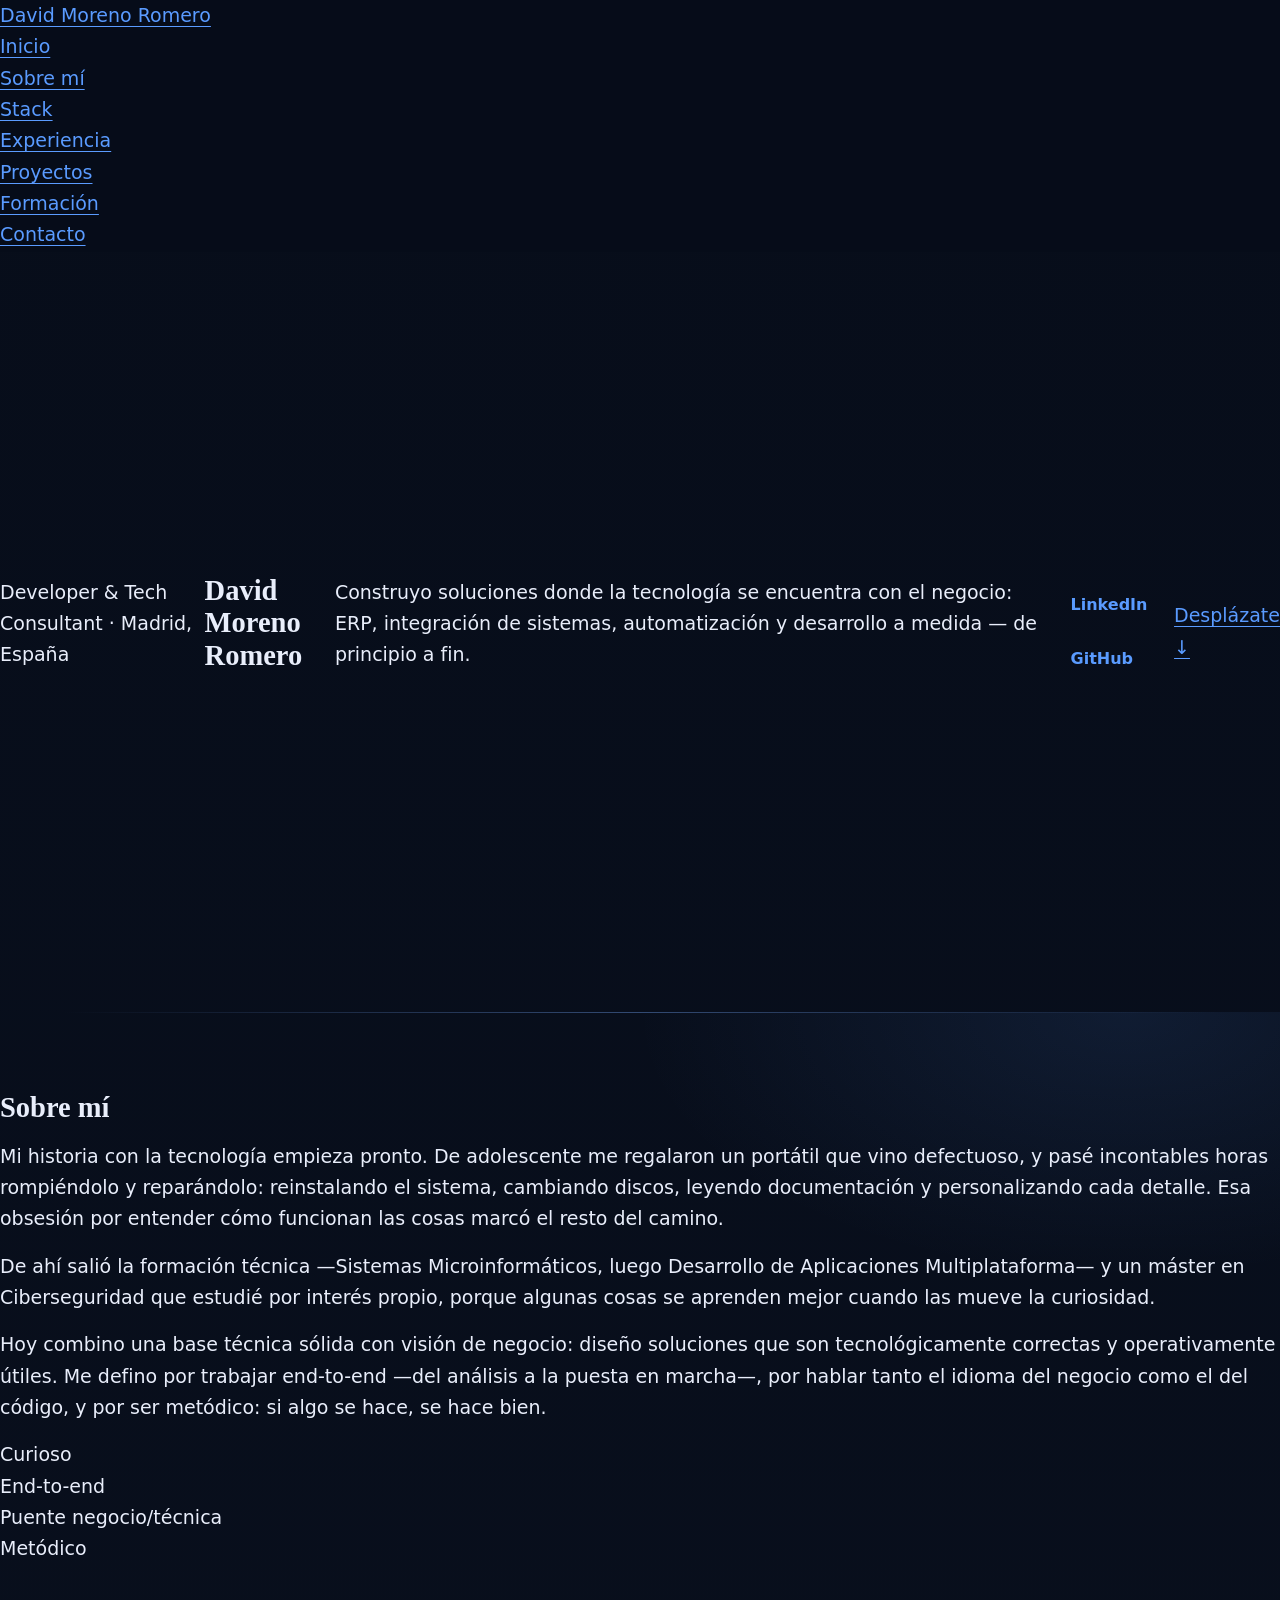
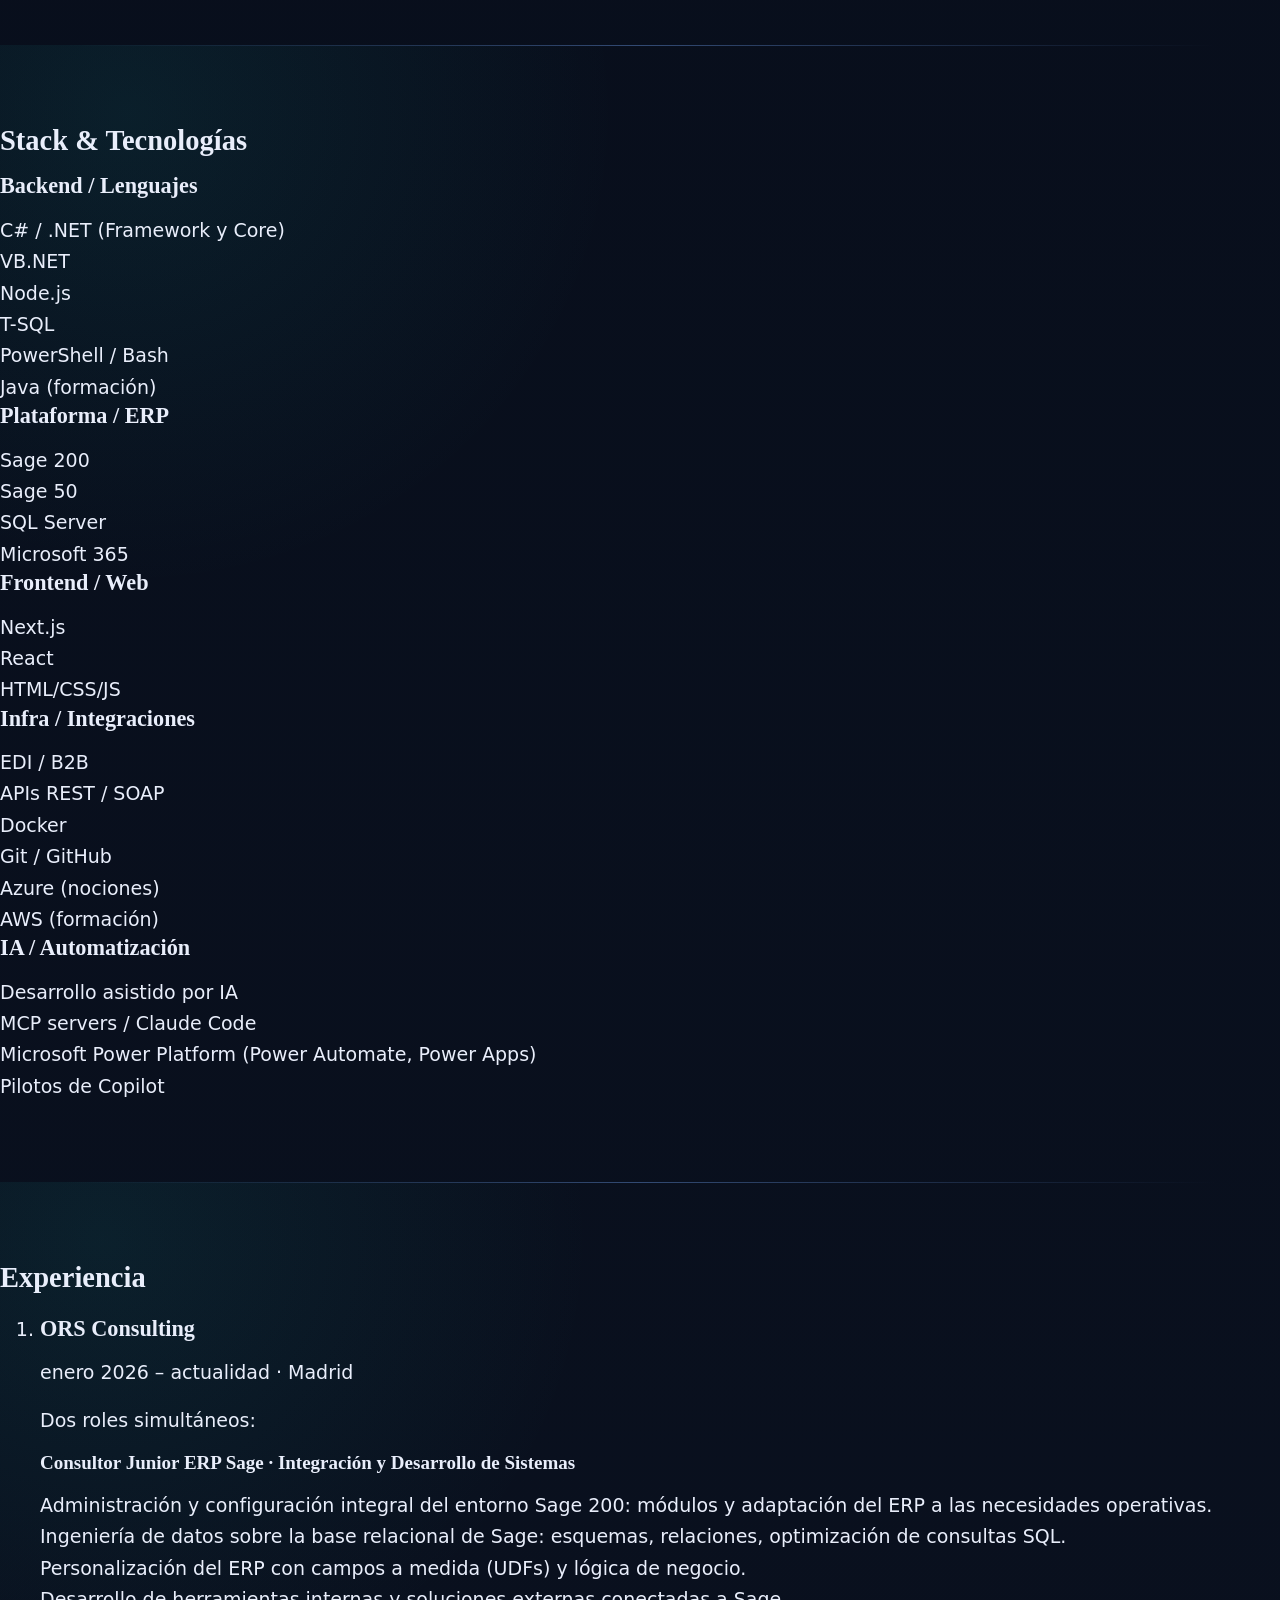
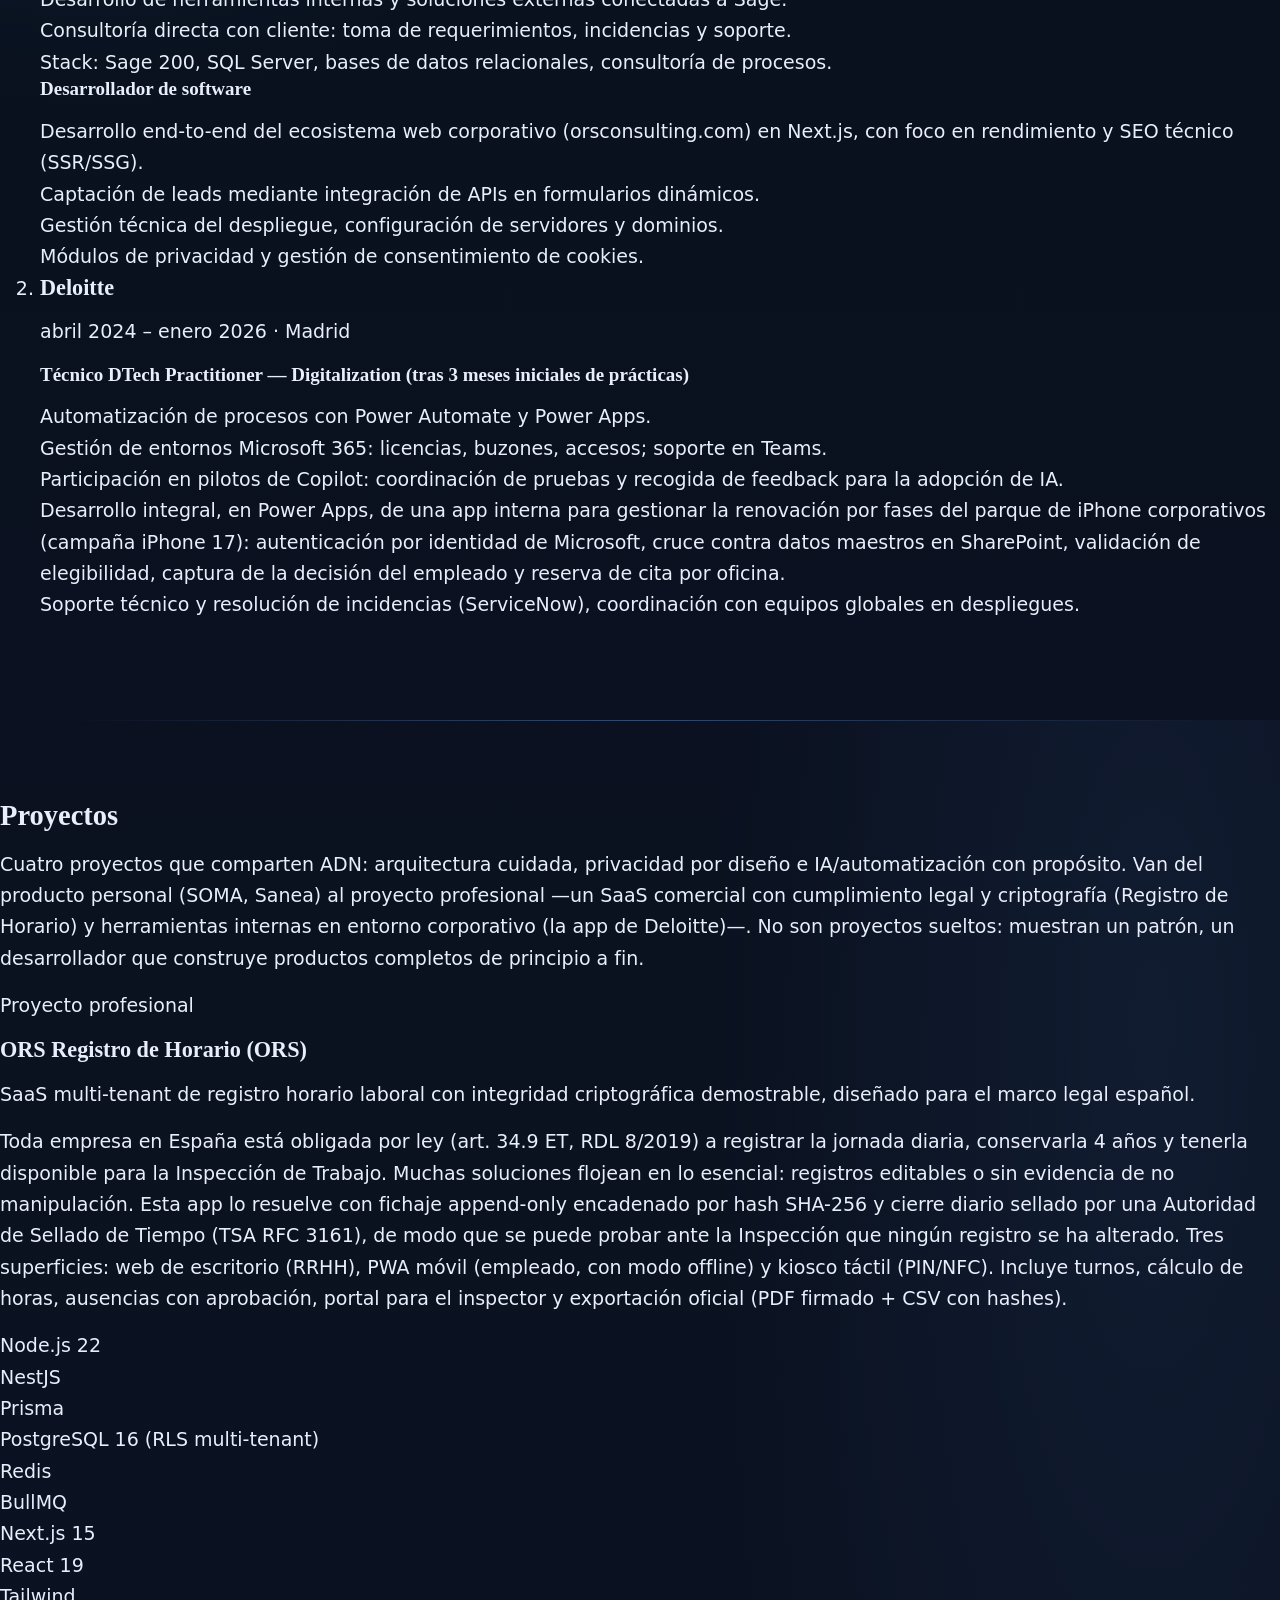
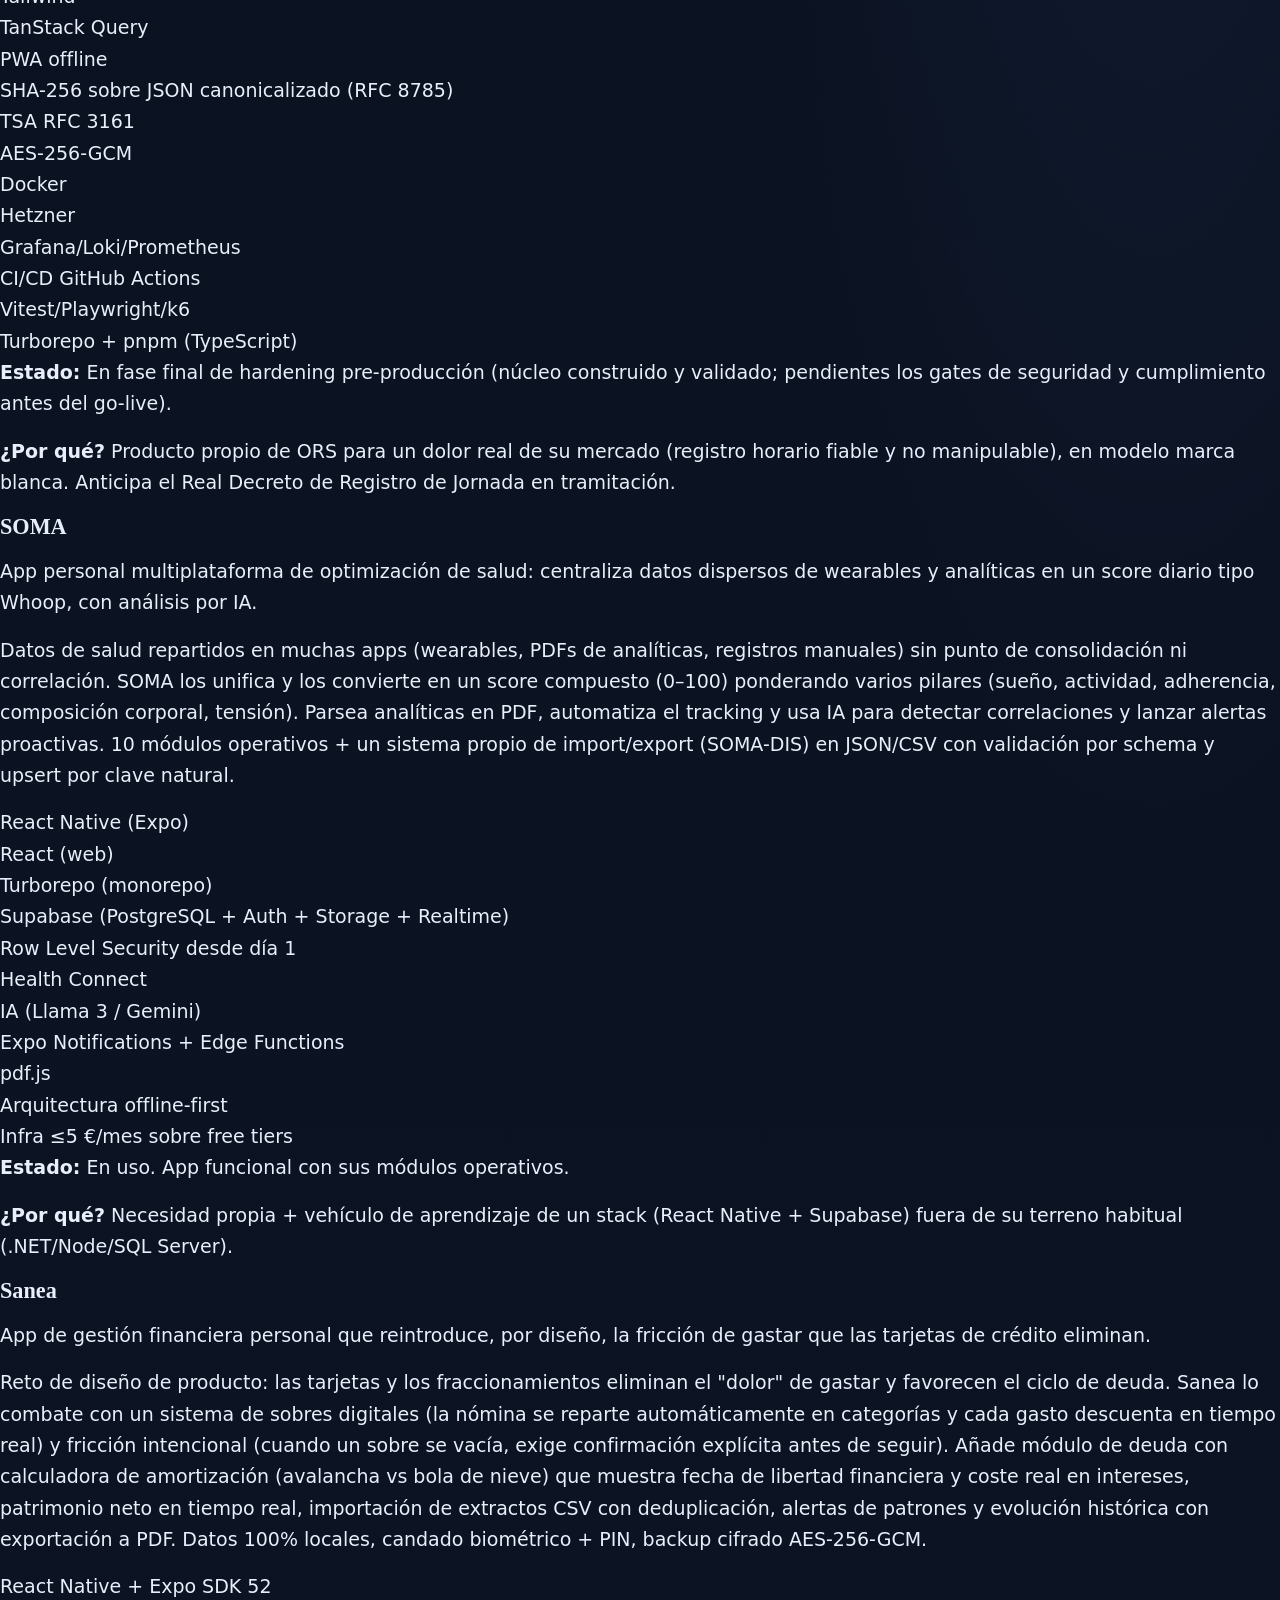
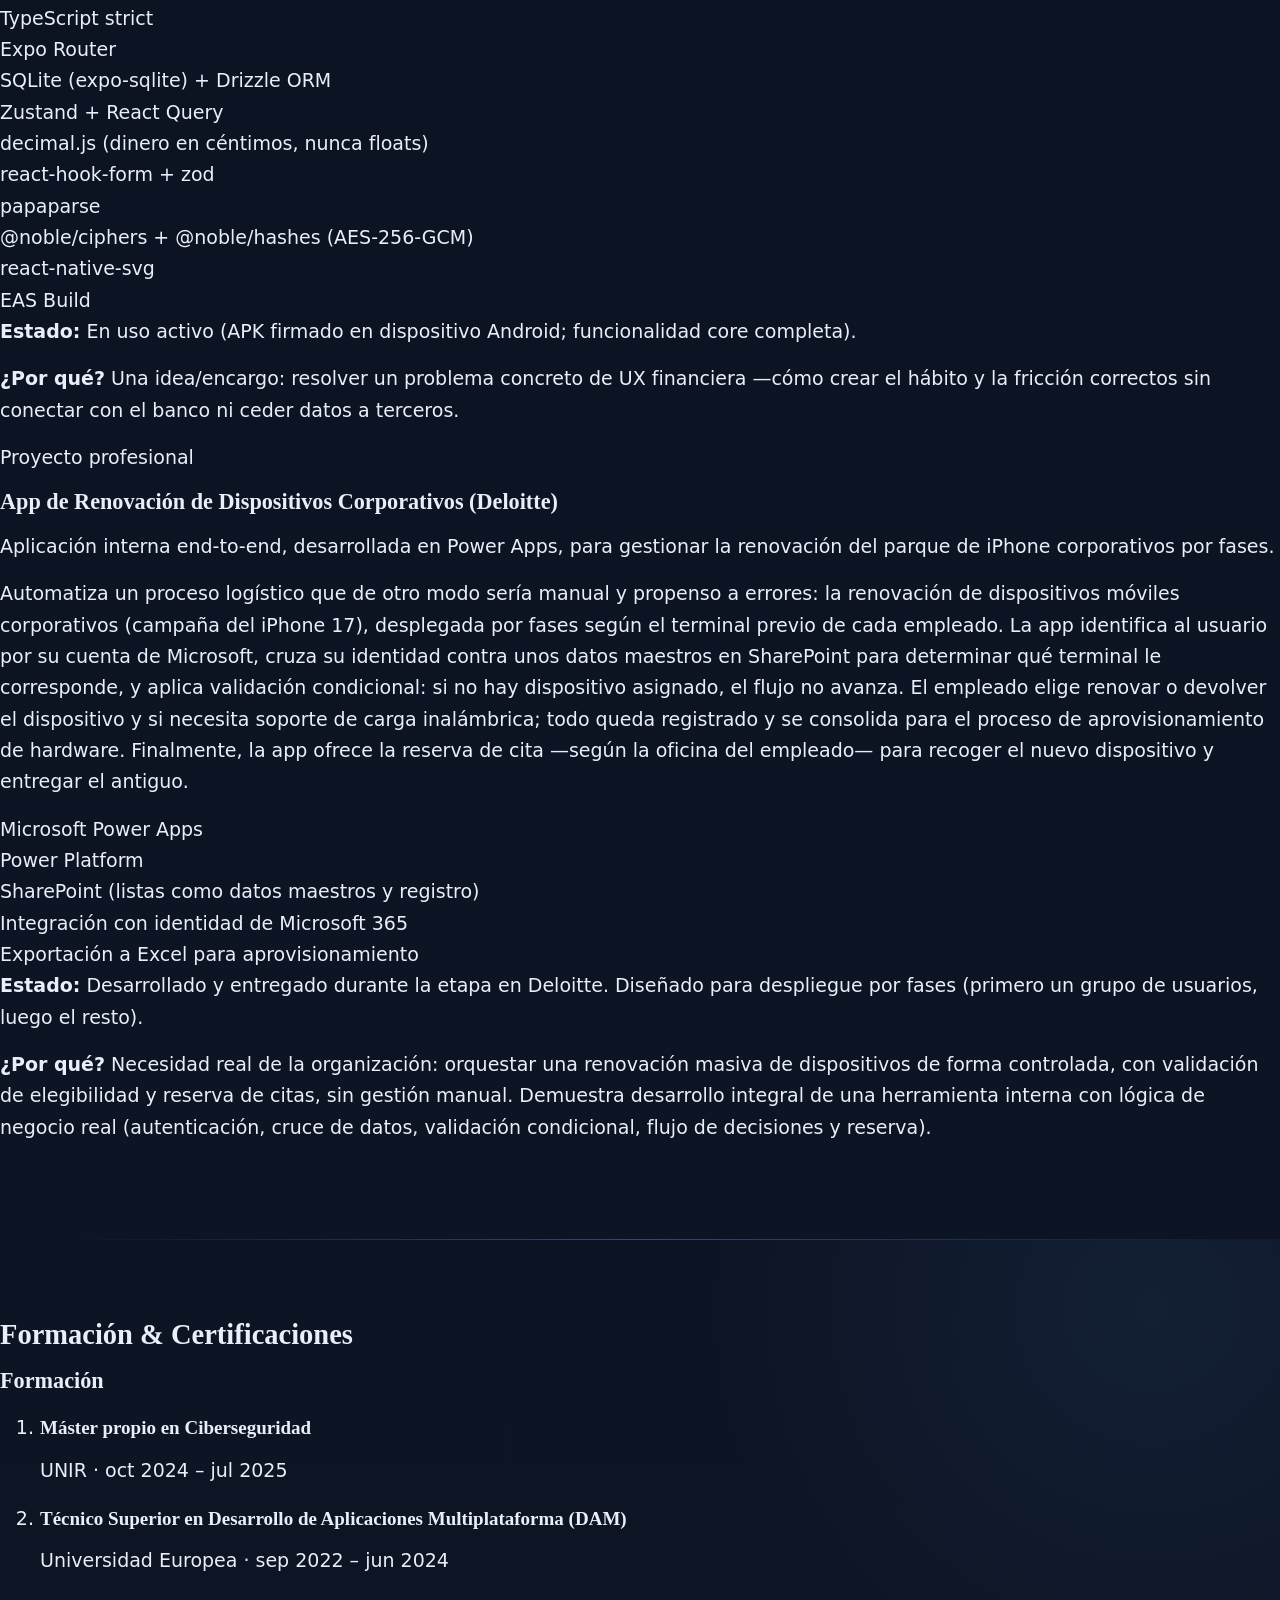
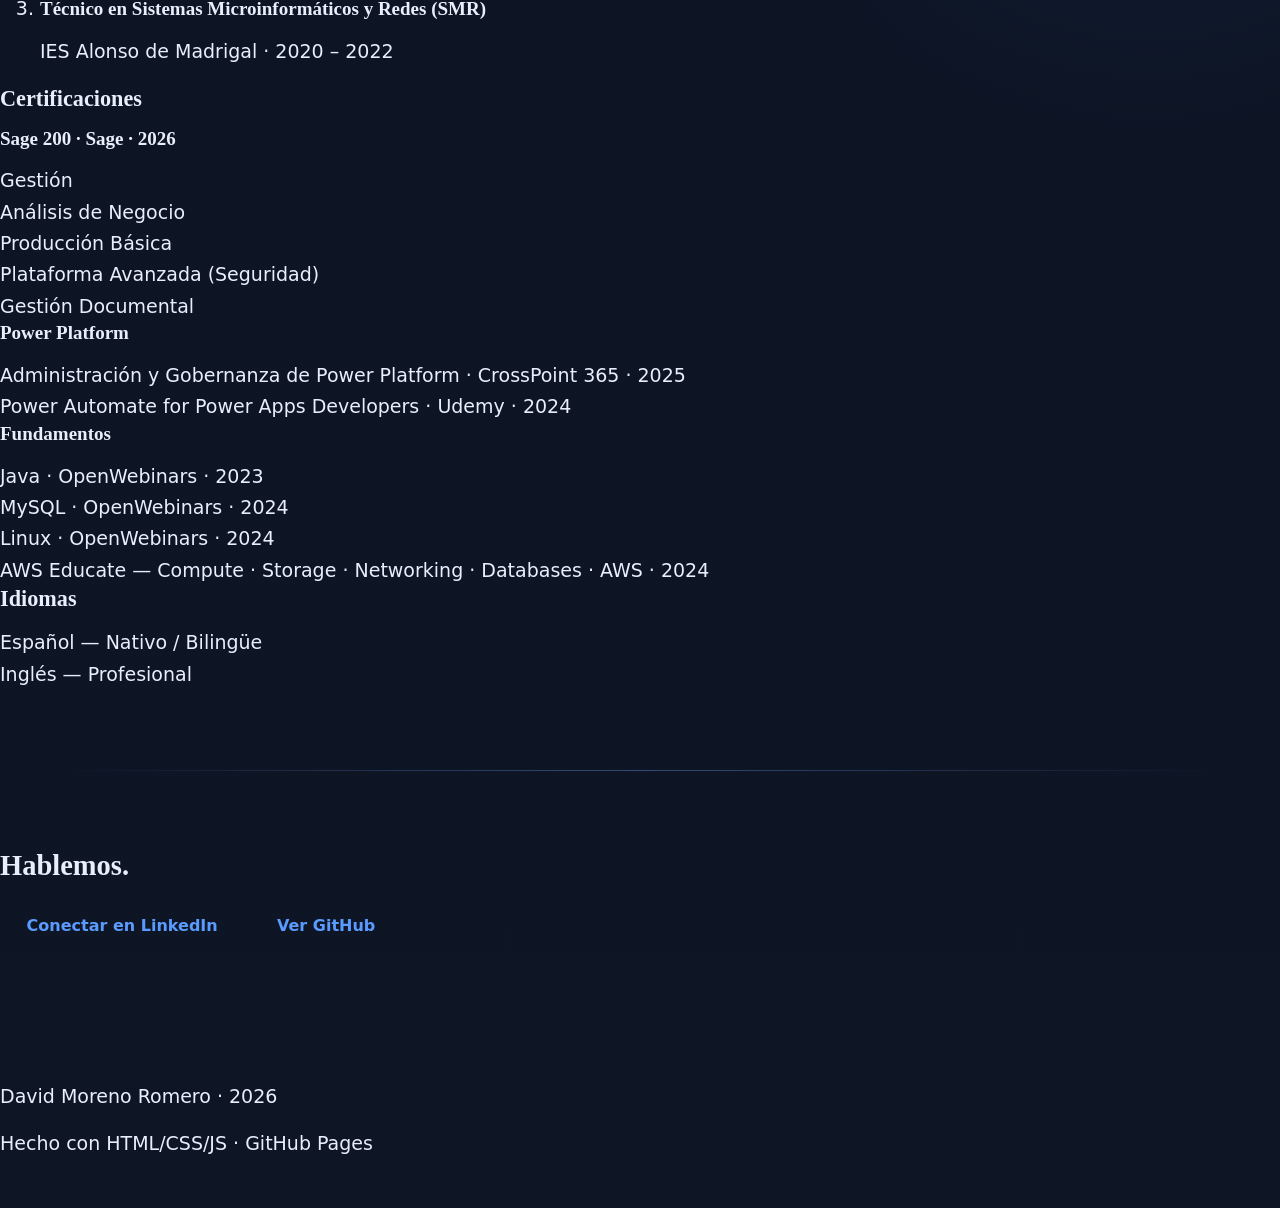
<file: index-try.html>
<!DOCTYPE html>
<html lang="es">
<head>
  <meta charset="UTF-8" />
  <meta name="viewport" content="width=device-width, initial-scale=1.0" />
  <title>David Moreno Romero — Developer & Tech Consultant</title>
  <meta name="description" content="Portfolio de David Moreno Romero, Developer & Tech Consultant en Madrid: ERP (Sage 200), integración de sistemas, automatización y desarrollo a medida, de principio a fin." />
  <!-- TODO: favicon (PASO 5) -->
  <!-- TODO: metadatos Open Graph + imagen OG para compartir en LinkedIn (PASO 5) -->
  <link rel="preconnect" href="https://api.fontshare.com" crossorigin />
  <link href="https://api.fontshare.com/v2/css?f[]=clash-display@500,600,700&f[]=hanken-grotesk@400,500,600,700&display=swap" rel="stylesheet" />
  <link rel="stylesheet" href="css/styles.css" />
</head>
<body>

  <!-- ============ NAVEGACIÓN ============ -->
  <header class="site-header">
    <nav class="nav" aria-label="Navegación principal">
      <a class="nav__brand" href="#inicio">David Moreno Romero</a>
      <ul class="nav__list">
        <li><a href="#inicio">Inicio</a></li>
        <li><a href="#sobre-mi">Sobre mí</a></li>
        <li><a href="#stack">Stack</a></li>
        <li><a href="#experiencia">Experiencia</a></li>
        <li><a href="#proyectos">Proyectos</a></li>
        <li><a href="#formacion">Formación</a></li>
        <li><a href="#contacto">Contacto</a></li>
      </ul>
    </nav>
  </header>

  <main>

    <!-- ============ 1. HERO ============ -->
    <section id="inicio" class="hero" aria-labelledby="hero-title">
      <p class="hero__eyebrow">Developer &amp; Tech Consultant · Madrid, España</p>
      <h1 id="hero-title" class="hero__title">David Moreno Romero</h1>
      <p class="hero__tagline">
        Construyo soluciones donde la tecnología se encuentra con el negocio: ERP,
        integración de sistemas, automatización y desarrollo a medida — de principio a fin.
      </p>
      <div class="hero__cta">
        <a class="btn btn--primary" href="https://es.linkedin.com/in/davidmorrom" target="_blank" rel="noopener noreferrer">LinkedIn</a>
        <a class="btn" href="https://github.com/davidmorrom" target="_blank" rel="noopener noreferrer">GitHub</a>
      </div>
      <a class="hero__scroll-hint" href="#sobre-mi" aria-label="Bajar al contenido">Desplázate ↓</a>
    </section>

    <!-- ============ 2. SOBRE MÍ ============ -->
    <section id="sobre-mi" class="section" aria-labelledby="sobre-mi-title">
      <h2 id="sobre-mi-title" class="section__title">Sobre mí</h2>
      <div class="about__body">
        <p>
          Mi historia con la tecnología empieza pronto. De adolescente me regalaron un
          portátil que vino defectuoso, y pasé incontables horas rompiéndolo y reparándolo:
          reinstalando el sistema, cambiando discos, leyendo documentación y personalizando
          cada detalle. Esa obsesión por entender cómo funcionan las cosas marcó el resto del
          camino.
        </p>
        <p>
          De ahí salió la formación técnica —Sistemas Microinformáticos, luego Desarrollo de
          Aplicaciones Multiplataforma— y un máster en Ciberseguridad que estudié por interés
          propio, porque algunas cosas se aprenden mejor cuando las mueve la curiosidad.
        </p>
        <p>
          Hoy combino una base técnica sólida con visión de negocio: diseño soluciones que
          son tecnológicamente correctas y operativamente útiles. Me defino por trabajar
          end-to-end —del análisis a la puesta en marcha—, por hablar tanto el idioma del
          negocio como el del código, y por ser metódico: si algo se hace, se hace bien.
        </p>
      </div>
      <ul class="about__tags" aria-label="Forma de trabajar">
        <li>Curioso</li>
        <li>End-to-end</li>
        <li>Puente negocio/técnica</li>
        <li>Metódico</li>
      </ul>
    </section>

    <!-- ============ 3. STACK ============ -->
    <section id="stack" class="section" aria-labelledby="stack-title">
      <h2 id="stack-title" class="section__title">Stack &amp; Tecnologías</h2>

      <div class="stack__group">
        <h3 class="stack__category">Backend / Lenguajes</h3>
        <ul class="chips">
          <li>C# / .NET (Framework y Core)</li>
          <li>VB.NET</li>
          <li>Node.js</li>
          <li>T-SQL</li>
          <li>PowerShell / Bash</li>
          <li>Java (formación)</li>
        </ul>
      </div>

      <div class="stack__group">
        <h3 class="stack__category">Plataforma / ERP</h3>
        <ul class="chips">
          <li>Sage 200</li>
          <li>Sage 50</li>
          <li>SQL Server</li>
          <li>Microsoft 365</li>
        </ul>
      </div>

      <div class="stack__group">
        <h3 class="stack__category">Frontend / Web</h3>
        <ul class="chips">
          <li>Next.js</li>
          <li>React</li>
          <li>HTML/CSS/JS</li>
        </ul>
      </div>

      <div class="stack__group">
        <h3 class="stack__category">Infra / Integraciones</h3>
        <ul class="chips">
          <li>EDI / B2B</li>
          <li>APIs REST / SOAP</li>
          <li>Docker</li>
          <li>Git / GitHub</li>
          <li>Azure (nociones)</li>
          <li>AWS (formación)</li>
        </ul>
      </div>

      <div class="stack__group">
        <h3 class="stack__category">IA / Automatización</h3>
        <ul class="chips">
          <li>Desarrollo asistido por IA</li>
          <li>MCP servers / Claude Code</li>
          <li>Microsoft Power Platform (Power Automate, Power Apps)</li>
          <li>Pilotos de Copilot</li>
        </ul>
      </div>
    </section>

    <!-- ============ 4. EXPERIENCIA ============ -->
    <section id="experiencia" class="section" aria-labelledby="experiencia-title">
      <h2 id="experiencia-title" class="section__title">Experiencia</h2>

      <ol class="timeline">

        <li class="job">
          <header class="job__head">
            <h3 class="job__company">ORS Consulting</h3>
            <p class="job__meta">enero 2026 – actualidad · Madrid</p>
          </header>
          <p class="job__note">Dos roles simultáneos:</p>

          <div class="job__role">
            <h4 class="job__title">Consultor Junior ERP Sage · Integración y Desarrollo de Sistemas</h4>
            <ul>
              <li>Administración y configuración integral del entorno Sage 200: módulos y adaptación del ERP a las necesidades operativas.</li>
              <li>Ingeniería de datos sobre la base relacional de Sage: esquemas, relaciones, optimización de consultas SQL.</li>
              <li>Personalización del ERP con campos a medida (UDFs) y lógica de negocio.</li>
              <li>Desarrollo de herramientas internas y soluciones externas conectadas a Sage.</li>
              <li>Consultoría directa con cliente: toma de requerimientos, incidencias y soporte.</li>
              <li>Stack: Sage 200, SQL Server, bases de datos relacionales, consultoría de procesos.</li>
            </ul>
          </div>

          <div class="job__role">
            <h4 class="job__title">Desarrollador de software</h4>
            <ul>
              <li>Desarrollo end-to-end del ecosistema web corporativo (orsconsulting.com) en Next.js, con foco en rendimiento y SEO técnico (SSR/SSG).</li>
              <li>Captación de leads mediante integración de APIs en formularios dinámicos.</li>
              <li>Gestión técnica del despliegue, configuración de servidores y dominios.</li>
              <li>Módulos de privacidad y gestión de consentimiento de cookies.</li>
            </ul>
          </div>
        </li>

        <li class="job">
          <header class="job__head">
            <h3 class="job__company">Deloitte</h3>
            <p class="job__meta">abril 2024 – enero 2026 · Madrid</p>
          </header>
          <div class="job__role">
            <h4 class="job__title">Técnico DTech Practitioner — Digitalization <span class="job__title-note">(tras 3 meses iniciales de prácticas)</span></h4>
            <ul>
              <li>Automatización de procesos con Power Automate y Power Apps.</li>
              <li>Gestión de entornos Microsoft 365: licencias, buzones, accesos; soporte en Teams.</li>
              <li>Participación en pilotos de Copilot: coordinación de pruebas y recogida de feedback para la adopción de IA.</li>
              <li>Desarrollo integral, en Power Apps, de una app interna para gestionar la renovación por fases del parque de iPhone corporativos (campaña iPhone 17): autenticación por identidad de Microsoft, cruce contra datos maestros en SharePoint, validación de elegibilidad, captura de la decisión del empleado y reserva de cita por oficina.</li>
              <li>Soporte técnico y resolución de incidencias (ServiceNow), coordinación con equipos globales en despliegues.</li>
            </ul>
          </div>
        </li>

      </ol>
    </section>

    <!-- ============ 5. PROYECTOS ============ -->
    <section id="proyectos" class="section" aria-labelledby="proyectos-title">
      <h2 id="proyectos-title" class="section__title">Proyectos</h2>
      <p class="projects__intro">
        Cuatro proyectos que comparten ADN: arquitectura cuidada, privacidad por diseño e
        IA/automatización con propósito. Van del producto personal (SOMA, Sanea) al proyecto
        profesional —un SaaS comercial con cumplimiento legal y criptografía (Registro de
        Horario) y herramientas internas en entorno corporativo (la app de Deloitte)—. No son
        proyectos sueltos: muestran un patrón, un desarrollador que construye productos
        completos de principio a fin.
      </p>

      <div class="projects__grid">

        <!-- Proyecto 1 -->
        <article class="project project--professional">
          <p class="project__badge">Proyecto profesional</p>
          <h3 class="project__name">ORS Registro de Horario <span class="project__company">(ORS)</span></h3>
          <p class="project__hook">
            SaaS multi-tenant de registro horario laboral con integridad criptográfica
            demostrable, diseñado para el marco legal español.
          </p>
          <p class="project__desc">
            Toda empresa en España está obligada por ley (art. 34.9 ET, RDL 8/2019) a
            registrar la jornada diaria, conservarla 4 años y tenerla disponible para la
            Inspección de Trabajo. Muchas soluciones flojean en lo esencial: registros
            editables o sin evidencia de no manipulación. Esta app lo resuelve con fichaje
            append-only encadenado por hash SHA-256 y cierre diario sellado por una Autoridad
            de Sellado de Tiempo (TSA RFC 3161), de modo que se puede probar ante la Inspección
            que ningún registro se ha alterado. Tres superficies: web de escritorio (RRHH),
            PWA móvil (empleado, con modo offline) y kiosco táctil (PIN/NFC). Incluye turnos,
            cálculo de horas, ausencias con aprobación, portal para el inspector y exportación
            oficial (PDF firmado + CSV con hashes).
          </p>
          <ul class="chips project__stack">
            <li>Node.js 22</li>
            <li>NestJS</li>
            <li>Prisma</li>
            <li>PostgreSQL 16 (RLS multi-tenant)</li>
            <li>Redis</li>
            <li>BullMQ</li>
            <li>Next.js 15</li>
            <li>React 19</li>
            <li>Tailwind</li>
            <li>TanStack Query</li>
            <li>PWA offline</li>
            <li>SHA-256 sobre JSON canonicalizado (RFC 8785)</li>
            <li>TSA RFC 3161</li>
            <li>AES-256-GCM</li>
            <li>Docker</li>
            <li>Hetzner</li>
            <li>Grafana/Loki/Prometheus</li>
            <li>CI/CD GitHub Actions</li>
            <li>Vitest/Playwright/k6</li>
            <li>Turborepo + pnpm (TypeScript)</li>
          </ul>
          <p class="project__status"><strong>Estado:</strong> En fase final de hardening pre-producción (núcleo construido y validado; pendientes los gates de seguridad y cumplimiento antes del go-live).</p>
          <p class="project__why"><strong>¿Por qué?</strong> Producto propio de ORS para un dolor real de su mercado (registro horario fiable y no manipulable), en modelo marca blanca. Anticipa el Real Decreto de Registro de Jornada en tramitación.</p>
        </article>

        <!-- Proyecto 2 -->
        <article class="project">
          <h3 class="project__name">SOMA</h3>
          <p class="project__hook">
            App personal multiplataforma de optimización de salud: centraliza datos dispersos
            de wearables y analíticas en un score diario tipo Whoop, con análisis por IA.
          </p>
          <p class="project__desc">
            Datos de salud repartidos en muchas apps (wearables, PDFs de analíticas, registros
            manuales) sin punto de consolidación ni correlación. SOMA los unifica y los
            convierte en un score compuesto (0–100) ponderando varios pilares (sueño, actividad,
            adherencia, composición corporal, tensión). Parsea analíticas en PDF, automatiza el
            tracking y usa IA para detectar correlaciones y lanzar alertas proactivas. 10 módulos
            operativos + un sistema propio de import/export (SOMA-DIS) en JSON/CSV con validación
            por schema y upsert por clave natural.
          </p>
          <ul class="chips project__stack">
            <li>React Native (Expo)</li>
            <li>React (web)</li>
            <li>Turborepo (monorepo)</li>
            <li>Supabase (PostgreSQL + Auth + Storage + Realtime)</li>
            <li>Row Level Security desde día 1</li>
            <li>Health Connect</li>
            <li>IA (Llama 3 / Gemini)</li>
            <li>Expo Notifications + Edge Functions</li>
            <li>pdf.js</li>
            <li>Arquitectura offline-first</li>
            <li>Infra ≤5 €/mes sobre free tiers</li>
          </ul>
          <p class="project__status"><strong>Estado:</strong> En uso. App funcional con sus módulos operativos.</p>
          <p class="project__why"><strong>¿Por qué?</strong> Necesidad propia + vehículo de aprendizaje de un stack (React Native + Supabase) fuera de su terreno habitual (.NET/Node/SQL Server).</p>
        </article>

        <!-- Proyecto 3 -->
        <article class="project">
          <h3 class="project__name">Sanea</h3>
          <p class="project__hook">
            App de gestión financiera personal que reintroduce, por diseño, la fricción de
            gastar que las tarjetas de crédito eliminan.
          </p>
          <p class="project__desc">
            Reto de diseño de producto: las tarjetas y los fraccionamientos eliminan el "dolor"
            de gastar y favorecen el ciclo de deuda. Sanea lo combate con un sistema de sobres
            digitales (la nómina se reparte automáticamente en categorías y cada gasto descuenta
            en tiempo real) y fricción intencional (cuando un sobre se vacía, exige confirmación
            explícita antes de seguir). Añade módulo de deuda con calculadora de amortización
            (avalancha vs bola de nieve) que muestra fecha de libertad financiera y coste real en
            intereses, patrimonio neto en tiempo real, importación de extractos CSV con
            deduplicación, alertas de patrones y evolución histórica con exportación a PDF.
            Datos 100% locales, candado biométrico + PIN, backup cifrado AES-256-GCM.
          </p>
          <ul class="chips project__stack">
            <li>React Native + Expo SDK 52</li>
            <li>TypeScript strict</li>
            <li>Expo Router</li>
            <li>SQLite (expo-sqlite) + Drizzle ORM</li>
            <li>Zustand + React Query</li>
            <li>decimal.js (dinero en céntimos, nunca floats)</li>
            <li>react-hook-form + zod</li>
            <li>papaparse</li>
            <li>@noble/ciphers + @noble/hashes (AES-256-GCM)</li>
            <li>react-native-svg</li>
            <li>EAS Build</li>
          </ul>
          <p class="project__status"><strong>Estado:</strong> En uso activo (APK firmado en dispositivo Android; funcionalidad core completa).</p>
          <p class="project__why"><strong>¿Por qué?</strong> Una idea/encargo: resolver un problema concreto de UX financiera —cómo crear el hábito y la fricción correctos sin conectar con el banco ni ceder datos a terceros.</p>
        </article>

        <!-- Proyecto 4 (profesional) -->
        <article class="project project--professional">
          <p class="project__badge">Proyecto profesional</p>
          <h3 class="project__name">App de Renovación de Dispositivos Corporativos <span class="project__company">(Deloitte)</span></h3>
          <p class="project__hook">
            Aplicación interna end-to-end, desarrollada en Power Apps, para gestionar la
            renovación del parque de iPhone corporativos por fases.
          </p>
          <p class="project__desc">
            Automatiza un proceso logístico que de otro modo sería manual y propenso a errores:
            la renovación de dispositivos móviles corporativos (campaña del iPhone 17), desplegada
            por fases según el terminal previo de cada empleado. La app identifica al usuario por
            su cuenta de Microsoft, cruza su identidad contra unos datos maestros en SharePoint
            para determinar qué terminal le corresponde, y aplica validación condicional: si no
            hay dispositivo asignado, el flujo no avanza. El empleado elige renovar o devolver el
            dispositivo y si necesita soporte de carga inalámbrica; todo queda registrado y se
            consolida para el proceso de aprovisionamiento de hardware. Finalmente, la app ofrece
            la reserva de cita —según la oficina del empleado— para recoger el nuevo dispositivo y
            entregar el antiguo.
          </p>
          <ul class="chips project__stack">
            <li>Microsoft Power Apps</li>
            <li>Power Platform</li>
            <li>SharePoint (listas como datos maestros y registro)</li>
            <li>Integración con identidad de Microsoft 365</li>
            <li>Exportación a Excel para aprovisionamiento</li>
          </ul>
          <p class="project__status"><strong>Estado:</strong> Desarrollado y entregado durante la etapa en Deloitte. Diseñado para despliegue por fases (primero un grupo de usuarios, luego el resto).</p>
          <p class="project__why"><strong>¿Por qué?</strong> Necesidad real de la organización: orquestar una renovación masiva de dispositivos de forma controlada, con validación de elegibilidad y reserva de citas, sin gestión manual. Demuestra desarrollo integral de una herramienta interna con lógica de negocio real (autenticación, cruce de datos, validación condicional, flujo de decisiones y reserva).</p>
        </article>

      </div>
    </section>

    <!-- ============ 6. FORMACIÓN ============ -->
    <section id="formacion" class="section" aria-labelledby="formacion-title">
      <h2 id="formacion-title" class="section__title">Formación &amp; Certificaciones</h2>

      <div class="formacion__block">
        <h3 class="formacion__subtitle">Formación</h3>
        <ol class="education">
          <li>
            <h4>Máster propio en Ciberseguridad</h4>
            <p class="education__meta">UNIR · oct 2024 – jul 2025</p>
          </li>
          <li>
            <h4>Técnico Superior en Desarrollo de Aplicaciones Multiplataforma (DAM)</h4>
            <p class="education__meta">Universidad Europea · sep 2022 – jun 2024</p>
          </li>
          <li>
            <h4>Técnico en Sistemas Microinformáticos y Redes (SMR)</h4>
            <p class="education__meta">IES Alonso de Madrigal · 2020 – 2022</p>
          </li>
        </ol>
      </div>

      <div class="formacion__block">
        <h3 class="formacion__subtitle">Certificaciones</h3>

        <div class="certs__group">
          <h4 class="certs__category">Sage 200 <span class="certs__meta">· Sage · 2026</span></h4>
          <ul class="chips">
            <li>Gestión</li>
            <li>Análisis de Negocio</li>
            <li>Producción Básica</li>
            <li>Plataforma Avanzada (Seguridad)</li>
            <li>Gestión Documental</li>
          </ul>
        </div>

        <div class="certs__group">
          <h4 class="certs__category">Power Platform</h4>
          <ul class="chips">
            <li>Administración y Gobernanza de Power Platform <span class="certs__meta">· CrossPoint 365 · 2025</span></li>
            <li>Power Automate for Power Apps Developers <span class="certs__meta">· Udemy · 2024</span></li>
          </ul>
        </div>

        <div class="certs__group">
          <h4 class="certs__category">Fundamentos</h4>
          <ul class="chips">
            <li>Java <span class="certs__meta">· OpenWebinars · 2023</span></li>
            <li>MySQL <span class="certs__meta">· OpenWebinars · 2024</span></li>
            <li>Linux <span class="certs__meta">· OpenWebinars · 2024</span></li>
            <li>AWS Educate — Compute · Storage · Networking · Databases <span class="certs__meta">· AWS · 2024</span></li>
          </ul>
        </div>
      </div>

      <div class="formacion__block">
        <h3 class="formacion__subtitle">Idiomas</h3>
        <ul class="langs">
          <li>Español — Nativo / Bilingüe</li>
          <li>Inglés — Profesional</li>
        </ul>
      </div>
    </section>

    <!-- ============ 7. CONTACTO ============ -->
    <section id="contacto" class="section contact" aria-labelledby="contacto-title">
      <h2 id="contacto-title" class="contact__title">Hablemos.</h2>
      <div class="contact__cta">
        <a class="btn btn--primary" href="https://es.linkedin.com/in/davidmorrom" target="_blank" rel="noopener noreferrer">Conectar en LinkedIn</a>
        <a class="btn" href="https://github.com/davidmorrom" target="_blank" rel="noopener noreferrer">Ver GitHub</a>
      </div>
    </section>

  </main>

  <!-- ============ FOOTER ============ -->
  <footer class="site-footer">
    <p>David Moreno Romero · 2026</p>
    <p>Hecho con HTML/CSS/JS · GitHub Pages</p>
  </footer>

  <script src="js/main.js"></script>
</body>
</html>
</file>
<file: css/styles.css>
/* ==========================================================================
   Portfolio — David Moreno Romero
   Vanilla CSS, sin build. Organización: tokens → reset/base → a11y →
   layout → header/nav → hero → secciones (se añaden por pasos).
   ========================================================================== */

/* --------------------------------------------------------------------------
   1. TOKENS DE DISEÑO
   Paleta azul cobalto + cian con modo claro/oscuro (ver CLAUDE.md).
   El oscuro es el modo por defecto (:root); el claro se activa con
   html[data-theme="light"] (lo fija el script inline del <head> y el toggle).
   Contrastes verificados sobre la superficie real de cada texto.
   -------------------------------------------------------------------------- */
:root {
  color-scheme: dark;

  /* Color: fondo y superficies */
  --bg-top: #070d1a;
  --bg-bottom: #0e1626;
  --surface: #0e1626;          /* tarjeta base */
  --surface-raised: #152038;   /* tarjeta elevada */
  --border: #21304d;           /* borde mínimo visible */
  --border-strong: #324a73;

  /* Color: acción y acento.
     --accent (azul claro, AA) es el acento de texto/enlaces.
     --accent-2 es el cian firma: en oscuro sirve también como texto (AAA),
     pero como TEXTO debe usarse siempre vía --accent-2-text (en modo claro
     el cian no alcanza contraste y pasa a cobalto: regla crítica). */
  --accent: #5a9bff;
  --accent-rgb: 90, 155, 255;
  --accent-2: #22e0d6;            /* cian: rellenos, halos, bordes, detalles */
  --accent-2-rgb: 34, 224, 214;
  --accent-2-text: #22e0d6;       /* cian COMO TEXTO (en claro → cobalto) */
  --accent-3: var(--accent);      /* alias: la paleta cobalto+cian no tiene
                                     tercer acento; se conserva el nombre */
  --accent-3-rgb: var(--accent-rgb);
  --btn-primary-bg: #2f6bff;
  --btn-primary-bg-hover: #4a80ff;
  --btn-primary-bg-deep: #2452c4;
  --btn-primary-text: #ffffff;
  --chip-cyan-bg: #22e0d6;        /* chip cian sólido: siempre con texto oscuro */
  --chip-cyan-text: #04201e;

  /* Color: texto.
     --text (~15.6:1) y --text-secondary (~7.1:1) son AAA sobre superficies.
     --text-faint SOLO para texto grande (≥24px o ≥18.7px bold), nunca cuerpo. */
  --text: #e9eefb;
  --text-secondary: #94a3c2;
  --text-faint: #7e90b3;

  /* Cabecera translúcida (deriva de --bg-top) */
  --header-bg: rgba(7, 13, 26, 0.82);
  --header-bg-scrolled: rgba(7, 13, 26, 0.92);

  /* Degradado frío de titulares (ambos extremos con contraste AAA) */
  --title-grad-1: #ffffff;
  --title-grad-2: #d9e6ff;
  --title-grad-3: #9cc2ff;

  /* Caja de logos de formación: clara en ambos temas (logos reales encima) */
  --logo-box-bg: #f6f8fb;
  --logo-box-text: #0e1b33;

  /* Cielo de la constelación: SIEMPRE oscuro (también en modo claro); las
     estrellas/halos/líneas cian necesitan fondo nocturno. Por eso sus textos
     no usan --text/--text-secondary, que en claro se vuelven oscuros. */
  --sky-glow: #16295c;
  --sky-top: #0c1c42;
  --sky-bottom: #070e20;
  --sky-label: #94a3c2;
  --sky-label-strong: #e9eefb;
  --sky-text-shadow: rgba(4, 10, 24, 0.9);
  --star: #22e0d6;                /* cian firma de estrellas y halos */
  --star-rgb: 34, 224, 214;
  --star-deep: #2f6bff;

  /* Tipografía */
  --font-display: "Fraunces", Georgia, serif;
  --font-body: "Hanken Grotesk", system-ui, -apple-system, sans-serif;
  --font-mono: "JetBrains Mono", ui-monospace, monospace;

  /* Escala tipográfica fluida */
  --fs-sm: 0.875rem;
  --fs-base: 1rem;
  --fs-md: clamp(1.0625rem, 1rem + 0.3vw, 1.1875rem);
  --fs-lg: clamp(1.25rem, 1.1rem + 0.7vw, 1.5rem);
  --fs-xl: clamp(1.6rem, 1.3rem + 1.4vw, 2.25rem);
  --fs-display: clamp(2.4rem, 1.8rem + 3vw, 4rem);

  /* Espaciado */
  --space-1: 0.25rem;
  --space-2: 0.5rem;
  --space-3: 0.75rem;
  --space-4: 1rem;
  --space-5: 1.5rem;
  --space-6: 2rem;
  --space-7: 3rem;
  --space-8: 5rem;

  /* Forma y sombra */
  --radius-sm: 8px;
  --radius-md: 14px;
  --radius-lg: 22px;
  --radius-pill: 999px;
  --shadow-soft: 0 10px 30px rgba(2, 6, 16, 0.45);
  --shadow-raised: 0 16px 44px rgba(2, 6, 16, 0.6);
  --shadow-ink: rgba(2, 6, 16, 0.55);   /* color para drop-shadow() */

  /* Foco accesible (toma el acento del modo activo) */
  --focus-ring: 2px solid var(--accent);

  /* Layout */
  --container-max: 72rem;
  --header-h: 4.25rem;
}

/* Modo claro: solo se redefinen los tokens de color. Los tokens --sky-* y el
   chip cian NO cambian de lógica: el cielo de la constelación sigue oscuro.
   REGLA CRÍTICA DEL CIAN EN CLARO: #06b6c4 sobre blanco da 2.47:1 → prohibido
   como texto/enlace; solo relleno sin texto encima o con texto #022e32. */
html[data-theme="light"] {
  color-scheme: light;

  --bg-top: #eef3fb;
  --bg-bottom: #ffffff;
  --surface: #ffffff;
  --surface-raised: #f4f7fd;
  --border: #ccd8ec;
  --border-strong: #a9bdda;

  --accent: #1452e0;              /* cobalto, AA sobre blanco (~6.3:1) */
  --accent-rgb: 20, 82, 224;
  --accent-2: #06b6c4;            /* cian SOLO relleno: nunca texto en claro */
  --accent-2-rgb: 6, 182, 196;
  --accent-2-text: #1452e0;       /* el texto que en oscuro era cian → cobalto */
  --btn-primary-bg: #1452e0;
  --btn-primary-bg-hover: #2a63e8;
  --btn-primary-bg-deep: #0f3eae;
  --chip-cyan-bg: #06b6c4;
  --chip-cyan-text: #022e32;      /* único texto permitido sobre cian en claro */

  --text: #0e1b33;                /* ~17.2:1, AAA */
  --text-secondary: #52617d;      /* ~6.2:1, AA */
  --text-faint: #5e6f8c;

  --header-bg: rgba(238, 243, 251, 0.85);
  --header-bg-scrolled: rgba(238, 243, 251, 0.95);

  --title-grad-1: #0e1b33;
  --title-grad-2: #123587;
  --title-grad-3: #1452e0;

  --shadow-soft: 0 10px 30px rgba(16, 35, 74, 0.12);
  --shadow-raised: 0 16px 44px rgba(16, 35, 74, 0.18);
  --shadow-ink: rgba(16, 35, 74, 0.28);
}

/* Transición breve al cambiar de tema: main.js añade .theme-anim un instante
   (y NO la añade con prefers-reduced-motion → cambio instantáneo) */
html.theme-anim,
html.theme-anim body,
html.theme-anim *,
html.theme-anim *::before,
html.theme-anim *::after {
  transition: background-color 0.25s ease, color 0.25s ease,
              border-color 0.25s ease, fill 0.25s ease, stroke 0.25s ease;
}

/* --------------------------------------------------------------------------
   2. RESET Y BASE
   -------------------------------------------------------------------------- */
*,
*::before,
*::after {
  box-sizing: border-box;
}

html {
  scroll-behavior: smooth;
  scroll-padding-top: calc(var(--header-h) + 1rem);
  /* clip (no hidden): evita scroll horizontal sin romper position: sticky */
  overflow-x: clip;
}

body {
  margin: 0;
  min-height: 100svh;
  font-family: var(--font-body);
  font-size: var(--fs-md);
  line-height: 1.65;
  color: var(--text);
  background-color: var(--bg-top);
  background-image: linear-gradient(180deg, var(--bg-top) 0%, var(--bg-bottom) 100%);
  -webkit-font-smoothing: antialiased;
  text-rendering: optimizeLegibility;
}

h1, h2, h3, h4 {
  font-family: var(--font-display);
  line-height: 1.15;
  margin: 0 0 var(--space-4);
  text-wrap: balance;
}

p {
  margin: 0 0 var(--space-4);
}

img, svg {
  max-width: 100%;
  display: block;
}

ul {
  margin: 0;
  padding: 0;
  list-style: none;
}

a {
  color: var(--accent);
  text-decoration-thickness: 1px;
  text-underline-offset: 0.2em;
}

a:hover {
  text-decoration-thickness: 2px;
}

button {
  font: inherit;
  color: inherit;
  cursor: pointer;
}

::selection {
  background: var(--accent);
  color: var(--bg-top);
}

/* --------------------------------------------------------------------------
   3. ACCESIBILIDAD
   -------------------------------------------------------------------------- */

/* Foco de teclado siempre visible */
:focus-visible {
  outline: var(--focus-ring);
  outline-offset: 3px;
  border-radius: 4px;
}

.skip-link {
  position: absolute;
  top: -100%;
  left: var(--space-4);
  z-index: 100;
  padding: var(--space-3) var(--space-5);
  background: var(--btn-primary-bg);
  color: var(--btn-primary-text);
  border-radius: 0 0 var(--radius-sm) var(--radius-sm);
  text-decoration: none;
  font-weight: 600;
}

.skip-link:focus-visible {
  top: 0;
}

.sr-only {
  position: absolute;
  width: 1px;
  height: 1px;
  padding: 0;
  margin: -1px;
  overflow: hidden;
  clip: rect(0 0 0 0);
  white-space: nowrap;
  border: 0;
}

@media (prefers-reduced-motion: reduce) {
  html {
    scroll-behavior: auto;
  }

  *,
  *::before,
  *::after {
    animation-duration: 0.01ms !important;
    animation-iteration-count: 1 !important;
    transition-duration: 0.01ms !important;
  }
}

/* --------------------------------------------------------------------------
   4. LAYOUT GENERAL
   -------------------------------------------------------------------------- */
.container {
  width: min(100% - 2.5rem, var(--container-max));
  margin-inline: auto;
}

.section {
  position: relative;
  padding-block: var(--space-8);
}

/* Separador sutil entre secciones (hairline con degradado) */
.section::before {
  content: "";
  position: absolute;
  top: 0;
  left: 50%;
  transform: translateX(-50%);
  width: min(100% - 2.5rem, var(--container-max));
  height: 1px;
  background: linear-gradient(90deg, transparent, var(--border-strong), transparent);
}

/* Tinte de color propio por sección (decorativo, alterna cobalto y cian) */
#sobre-mi {
  background: radial-gradient(55% 60% at 88% 0%, rgba(var(--accent-rgb), 0.1), transparent 70%);
}

#stack {
  background: radial-gradient(55% 60% at 10% 6%, rgba(var(--accent-2-rgb), 0.08), transparent 70%);
}

#proyectos {
  background: radial-gradient(50% 55% at 90% 8%, rgba(var(--accent-rgb), 0.08), transparent 70%);
}

#experiencia {
  background: radial-gradient(55% 60% at 8% 5%, rgba(var(--accent-2-rgb), 0.08), transparent 70%);
}

#formacion {
  background: radial-gradient(50% 55% at 90% 6%, rgba(var(--accent-rgb), 0.08), transparent 70%);
}

/* --------------------------------------------------------------------------
   5. CABECERA Y NAVEGACIÓN
   -------------------------------------------------------------------------- */
.site-header {
  position: sticky;
  top: 0;
  z-index: 50;
  background: var(--header-bg);
  backdrop-filter: blur(10px);
  -webkit-backdrop-filter: blur(10px);
  border-bottom: 1px solid transparent;
  transition: border-color 0.25s ease, background-color 0.25s ease;
}

.site-header.is-scrolled {
  border-bottom-color: var(--border);
  background: var(--header-bg-scrolled);
}

.site-nav {
  display: flex;
  align-items: center;
  justify-content: space-between;
  gap: var(--space-5);
  min-height: var(--header-h);
}

.brand {
  display: inline-flex;
  align-items: center;
  gap: var(--space-3);
  text-decoration: none;
  color: var(--text);
  font-weight: 600;
}

/* Retrato en miniatura; si la imagen falta, quedan las iniciales sobre el
   degradado (mismo patrón .is-missing/.is-hidden que retrato y logos) */
.brand-mark {
  position: relative;
  display: grid;
  place-items: center;
  width: 2.4rem;
  height: 2.4rem;
  border-radius: 50%;
  overflow: hidden;
  border: 1px solid var(--border-strong);
  background: linear-gradient(135deg, var(--btn-primary-bg), var(--btn-primary-bg-deep));
  color: var(--btn-primary-text);
  font-family: var(--font-mono);
  font-size: 0.9rem;
  font-weight: 500;
  letter-spacing: 0.02em;
}

.brand-img {
  position: absolute;
  inset: 0;
  width: 100%;
  height: 100%;
  object-fit: cover;
}

.brand-img.is-missing {
  display: none;
}

.brand-fallback.is-hidden {
  visibility: hidden;
}

.brand-name {
  font-family: var(--font-display);
  font-size: 1.15rem;
}

.nav-links {
  display: flex;
  align-items: center;
  gap: var(--space-5);
  /* empuja enlaces + toggle de tema al extremo derecho */
  margin-left: auto;
}

.nav-links a {
  color: var(--text-secondary);
  text-decoration: none;
  font-weight: 500;
  font-size: var(--fs-base);
  padding: var(--space-2) 0;
  border-bottom: 2px solid transparent;
  transition: color 0.2s ease, border-color 0.2s ease;
}

.nav-links a:hover {
  color: var(--text);
  border-bottom-color: var(--accent);
}

.nav-links .nav-cta {
  padding: var(--space-2) var(--space-4);
  border: 1px solid var(--border-strong);
  border-radius: var(--radius-pill);
  color: var(--text);
}

.nav-links .nav-cta:hover {
  border-color: var(--accent);
  background: var(--surface-raised);
}

/* Botón hamburguesa (solo móvil) */
.nav-toggle {
  display: none;
  flex-direction: column;
  justify-content: center;
  gap: 5px;
  width: 2.75rem;
  height: 2.75rem;
  padding: 0.6rem;
  background: transparent;
  border: 1px solid var(--border);
  border-radius: var(--radius-sm);
}

.nav-toggle-bar {
  display: block;
  width: 100%;
  height: 2px;
  border-radius: 2px;
  background: var(--text);
  transition: transform 0.25s ease, opacity 0.25s ease;
}

.nav-toggle[aria-expanded="true"] .nav-toggle-bar:nth-child(1) {
  transform: translateY(7px) rotate(45deg);
}

.nav-toggle[aria-expanded="true"] .nav-toggle-bar:nth-child(2) {
  opacity: 0;
}

.nav-toggle[aria-expanded="true"] .nav-toggle-bar:nth-child(3) {
  transform: translateY(-7px) rotate(-45deg);
}

/* Toggle de modo claro/oscuro (sol en oscuro, luna en claro) */
.theme-toggle {
  display: grid;
  place-items: center;
  width: 2.75rem;
  height: 2.75rem;
  padding: 0;
  background: transparent;
  border: 1px solid var(--border);
  border-radius: var(--radius-pill);
  color: var(--text-secondary);
  transition: color 0.2s ease, border-color 0.2s ease;
}

.theme-toggle:hover {
  color: var(--text);
  border-color: var(--accent);
}

.theme-toggle svg {
  width: 1.2rem;
  height: 1.2rem;
}

.theme-toggle .icon-moon {
  display: none;
}

html[data-theme="light"] .theme-toggle .icon-sun {
  display: none;
}

html[data-theme="light"] .theme-toggle .icon-moon {
  display: block;
}

@media (max-width: 47.9rem) {
  .nav-toggle {
    display: flex;
    /* con .nav-links desplegado en absoluto, agrupa hamburguesa + toggle
       de tema a la derecha */
    margin-left: auto;
  }

  .nav-links {
    position: absolute;
    top: 100%;
    left: 0;
    right: 0;
    flex-direction: column;
    align-items: stretch;
    gap: 0;
    padding: var(--space-3) var(--space-5) var(--space-5);
    background: var(--bg-top);
    border-bottom: 1px solid var(--border);
    box-shadow: var(--shadow-soft);
    display: none;
  }

  .nav-links.is-open {
    display: flex;
  }

  .nav-links a {
    display: block;
    padding: var(--space-3) var(--space-2);
    border-bottom: 1px solid var(--surface-raised);
  }

  .nav-links .nav-cta {
    margin-top: var(--space-3);
    text-align: center;
    border-radius: var(--radius-sm);
  }
}

/* --------------------------------------------------------------------------
   6. HERO
   -------------------------------------------------------------------------- */
.hero {
  position: relative;
  padding-block: clamp(var(--space-7), 8vh, var(--space-8));
  min-height: calc(92svh - var(--header-h));
  display: flex;
  align-items: center;
}

/* Indicador de scroll */
.scroll-cue {
  position: absolute;
  left: 50%;
  bottom: var(--space-4);
  transform: translateX(-50%);
  display: flex;
  flex-direction: column;
  align-items: center;
  gap: 2px;
  color: var(--text-secondary);
  text-decoration: none;
}

.scroll-cue:hover {
  color: var(--text);
}

.scroll-cue-text {
  font-family: var(--font-mono);
  font-size: var(--fs-sm);
  letter-spacing: 0.3em;
  text-transform: uppercase;
}

.scroll-cue-icon {
  width: 1.4rem;
  color: var(--accent);
  animation: cue-bob 2.2s ease-in-out infinite;
}

@keyframes cue-bob {
  0%, 100% { transform: translateY(0); }
  50%      { transform: translateY(6px); }
}

.hero-grid {
  display: grid;
  grid-template-columns: minmax(0, 1.15fr) minmax(0, 0.85fr);
  align-items: center;
  gap: clamp(var(--space-6), 5vw, var(--space-8));
}

.hero-eyebrow {
  display: inline-block;
  font-family: var(--font-mono);
  font-size: var(--fs-sm);
  letter-spacing: 0.08em;
  text-transform: uppercase;
  color: var(--accent);
  padding: 0.3rem 0.85rem;
  border: 1px solid rgba(var(--accent-rgb), 0.35);
  border-radius: var(--radius-pill);
  background: rgba(var(--accent-rgb), 0.1);
  margin-bottom: var(--space-4);
}

.hero-title {
  font-size: var(--fs-display);
  font-weight: 700;
  margin-bottom: var(--space-3);
}

.hero-role {
  font-family: var(--font-display);
  font-size: var(--fs-xl);
  font-weight: 600;
  color: var(--accent);
  margin-bottom: var(--space-5);
}

.hero-lead {
  font-size: var(--fs-md);
  color: var(--text-secondary);
  max-width: 36rem;
  margin-bottom: var(--space-6);
}

.hero-actions {
  display: flex;
  flex-wrap: wrap;
  gap: var(--space-4);
}

/* Botones */
.btn {
  display: inline-flex;
  align-items: center;
  justify-content: center;
  gap: var(--space-2);
  padding: 0.8rem 1.6rem;
  border-radius: var(--radius-pill);
  font-weight: 600;
  font-size: var(--fs-base);
  text-decoration: none;
  border: 1px solid transparent;
  /* anula el fondo nativo de <button> (gris claro), que dejaría el texto
     claro ilegible; los <a> ya eran transparentes de serie */
  background: transparent;
  transition: transform 0.15s ease, background-color 0.2s ease, border-color 0.2s ease;
}

.btn:active {
  transform: translateY(1px);
}

.btn-primary {
  background: var(--btn-primary-bg);
  color: var(--btn-primary-text);
}

.btn-primary:hover {
  background: var(--btn-primary-bg-hover);
}

.btn-ghost {
  border-color: var(--border-strong);
  color: var(--text);
}

.btn-ghost:hover {
  border-color: var(--accent);
  background: var(--surface);
}

/* Retrato con halo */
.hero-figure {
  display: flex;
  justify-content: center;
}

.portrait-halo {
  position: relative;
  width: min(100%, 24rem);
  aspect-ratio: 1;
  display: grid;
  place-items: center;
}

/* anillo degradado alrededor del retrato */
.portrait-halo::before {
  content: "";
  position: absolute;
  inset: 7%;
  border-radius: 50%;
  background: conic-gradient(from 210deg, var(--btn-primary-bg), var(--accent-2), var(--surface-raised), var(--btn-primary-bg));
  filter: blur(1px);
}

/* resplandor suave detrás */
.portrait-halo::after {
  content: "";
  position: absolute;
  inset: -4%;
  border-radius: 50%;
  background: radial-gradient(circle, rgba(var(--accent-rgb), 0.18) 0%, transparent 65%);
  z-index: -1;
}

.portrait-frame {
  position: relative;
  width: 82%;
  aspect-ratio: 1;
  border-radius: 50%;
  overflow: hidden;
  background: linear-gradient(160deg, var(--surface-raised), var(--surface));
  display: grid;
  place-items: center;
  box-shadow: var(--shadow-raised);
}

.portrait-fallback {
  font-family: var(--font-display);
  font-size: clamp(3.5rem, 9vw, 5.5rem);
  font-weight: 700;
  color: var(--accent);
  letter-spacing: 0.04em;
}

.portrait-img {
  position: absolute;
  inset: 0;
  width: 100%;
  height: 100%;
  object-fit: cover;
}

/* Si el retrato aún no existe, JS añade .is-missing y se ven las iniciales */
.portrait-img.is-missing {
  display: none;
}

/* Badges flotantes */
.hero-badge {
  position: absolute;
  z-index: 2;
  padding: 0.45rem 0.95rem;
  border-radius: var(--radius-pill);
  background: var(--surface-raised);
  border: 1px solid var(--border);
  color: var(--text);
  font-size: var(--fs-sm);
  font-weight: 600;
  box-shadow: var(--shadow-soft);
  animation: badge-float 7s ease-in-out infinite;
}

/* Borde con acento propio por badge (decorativo, alterna cobalto y cian) */
.hero-badge.badge-1 {
  border-color: rgba(var(--accent-rgb), 0.55);
}

.hero-badge.badge-2 {
  border-color: rgba(var(--accent-2-rgb), 0.55);
}

.hero-badge.badge-3 {
  border-color: rgba(var(--accent-rgb), 0.55);
}

.hero-badge.badge-4 {
  border-color: rgba(var(--accent-2-rgb), 0.55);
}

.badge-1 { top: 4%;  left: -2%;  animation-delay: 0s; }
.badge-2 { top: 22%; right: -8%; animation-delay: -1.8s; }
.badge-3 { bottom: 14%; right: -5%; animation-delay: -3.6s; }
.badge-4 { bottom: 2%; left: 6%;  animation-delay: -5.2s; }

@keyframes badge-float {
  0%, 100% { transform: translateY(0); }
  50%      { transform: translateY(-9px); }
}

/* Portátil ilustrado */
.hero-laptop {
  position: absolute;
  z-index: 2;
  width: clamp(5.5rem, 9vw, 7.5rem);
  left: -9%;
  bottom: 22%;
  filter: drop-shadow(0 8px 18px var(--shadow-ink));
  animation: badge-float 8s ease-in-out infinite;
  animation-delay: -2.5s;
}

@media (max-width: 63.9rem) {
  .hero-grid {
    grid-template-columns: 1fr;
  }

  .hero-figure {
    order: -1;
  }

  .portrait-halo {
    width: min(72vw, 19rem);
  }

  .hero-laptop {
    left: -4%;
  }
}

@media (max-width: 47.9rem) {
  .hero {
    min-height: 0;
    padding-block: var(--space-6) var(--space-7);
  }

  .badge-2 { right: -3%; }
  .badge-3 { right: -1%; }

  /* En móvil el hero es compacto: el indicador sobraría */
  .scroll-cue {
    display: none;
  }
}

/* --------------------------------------------------------------------------
   6b. SCROLL SUAVE (Lenis) — reglas recomendadas por la librería.
   Solo aplican cuando js/animations.js inicializa Lenis (añade .lenis a html).
   -------------------------------------------------------------------------- */
html.lenis,
html.lenis body {
  height: auto;
}

.lenis.lenis-smooth {
  scroll-behavior: auto !important;
}

.lenis.lenis-smooth [data-lenis-prevent] {
  overscroll-behavior: contain;
}

.lenis.lenis-stopped {
  overflow: hidden;
}

/* --------------------------------------------------------------------------
   7. CABECERAS DE SECCIÓN (patrón común)
   -------------------------------------------------------------------------- */
.section-head {
  max-width: 46rem;
  margin-bottom: var(--space-7);
}

.section-eyebrow {
  display: inline-block;
  font-family: var(--font-mono);
  font-size: var(--fs-sm);
  letter-spacing: 0.08em;
  text-transform: uppercase;
  color: var(--accent);
  padding: 0.3rem 0.85rem;
  border: 1px solid rgba(var(--accent-rgb), 0.35);
  border-radius: var(--radius-pill);
  background: rgba(var(--accent-rgb), 0.1);
  margin-bottom: var(--space-3);
}

/* Cada sección lleva su acento (decorativo: la numeración 01–06 ya ordena).
   El texto cian usa --accent-2-text (en claro pasa a cobalto: regla crítica);
   borde y fondo son rellenos y sí pueden seguir en cian. */
#stack .section-eyebrow,
#formacion .section-eyebrow {
  color: var(--accent-2-text);
  border-color: rgba(var(--accent-2-rgb), 0.35);
  background: rgba(var(--accent-2-rgb), 0.08);
}

#proyectos .section-eyebrow,
#contacto .section-eyebrow {
  color: var(--accent-3);
  border-color: rgba(var(--accent-3-rgb), 0.35);
  background: rgba(var(--accent-3-rgb), 0.08);
}

/* Titulares con degradado frío (ambos extremos mantienen contraste AAA) */
.hero-title,
.section-title,
.contact-title {
  background: linear-gradient(120deg, var(--title-grad-1) 0%, var(--title-grad-2) 55%, var(--title-grad-3) 100%);
  -webkit-background-clip: text;
  background-clip: text;
  color: transparent;
  -webkit-text-fill-color: transparent;
}

.hero-title::selection,
.section-title::selection,
.contact-title::selection {
  -webkit-text-fill-color: var(--bg-top);
  color: var(--bg-top);
}

.section-title {
  font-size: var(--fs-xl);
  font-weight: 700;
  margin-bottom: 0;
}

.section-intro {
  color: var(--text-secondary);
  margin-top: var(--space-4);
  margin-bottom: 0;
}

/* --------------------------------------------------------------------------
   8. SOBRE MÍ
   -------------------------------------------------------------------------- */
.about-grid {
  display: grid;
  grid-template-columns: minmax(0, 1.4fr) minmax(0, 0.6fr);
  gap: clamp(var(--space-6), 5vw, var(--space-8));
  align-items: center;
}

.about-copy p {
  color: var(--text-secondary);
  max-width: 40rem;
}

.about-copy strong {
  color: var(--text);
}

.about-points {
  display: grid;
  gap: var(--space-3);
  margin-top: var(--space-5);
}

.about-points li {
  display: flex;
  align-items: baseline;
  gap: var(--space-3);
  padding: var(--space-3) var(--space-4);
  /* elevadas sobre el fondo de página, como el resto de tarjetas */
  background: var(--surface-raised);
  border: 1px solid var(--border-strong);
  border-radius: var(--radius-md);
  color: var(--text-secondary);
  box-shadow: var(--shadow-soft);
}

.about-points strong {
  color: var(--text);
}

.point-icon {
  color: var(--accent);
  font-weight: 600;
  flex-shrink: 0;
}

.about-figure {
  display: flex;
  justify-content: center;
}

/* Cifras (datos derivados del contenido, sin métricas inventadas) */
.about-stats {
  display: grid;
  grid-template-columns: repeat(3, minmax(0, 1fr));
  gap: var(--space-4);
  margin-top: var(--space-7);
  padding-block: var(--space-5);
  border-block: 1px solid var(--border);
}

.stat {
  display: flex;
  flex-direction: column;
  align-items: center;
  gap: var(--space-1);
  text-align: center;
}

.stat-number {
  font-family: var(--font-display);
  font-size: var(--fs-xl);
  font-weight: 700;
  color: var(--accent);
  font-variant-numeric: tabular-nums;
}

/* Las tres cifras alternan los acentos (decorativo) */
.stat:nth-child(2) .stat-number {
  color: var(--accent-2-text);
}

.stat:nth-child(3) .stat-number {
  color: var(--accent-3);
}

.stat-label {
  color: var(--text-secondary);
  font-size: var(--fs-base);
}

.about-chip {
  width: min(100%, 15rem);
}

@media (max-width: 63.9rem) {
  .about-grid {
    grid-template-columns: 1fr;
  }

  .about-figure {
    order: -1;
  }

  .about-chip {
    width: min(50vw, 11rem);
  }
}

/* --------------------------------------------------------------------------
   9. TECH CONSTELLATION
   Interactiva en escritorio; en móvil o con prefers-reduced-motion se oculta
   y se muestra la lista accesible .tech-list (mismos datos).
   -------------------------------------------------------------------------- */
.constellation {
  position: relative;
  /* recorta el cielo escalado durante el "viaje" para no desbordar la página */
  overflow: hidden;
  border-radius: var(--radius-lg);
}

.constellation-sky {
  position: relative;
  min-height: 28rem;
  aspect-ratio: 16 / 9;
  max-height: 38rem;
  width: 100%;
  border: 1px solid var(--border);
  border-radius: var(--radius-lg);
  overflow: hidden;
  /* tokens --sky-*: el cielo es nocturno en ambos temas */
  background:
    radial-gradient(120% 130% at 72% 12%, var(--sky-glow) 0%, transparent 55%),
    linear-gradient(200deg, var(--sky-top) 0%, var(--sky-bottom) 100%);
  transition: filter 0.55s cubic-bezier(0.4, 0, 0.2, 1),
              opacity 0.55s ease;
}

/* Al abrir el panel, el cielo se atenúa (el zoom real lo hace la cámara 3D) */
.constellation.is-open .constellation-sky {
  filter: blur(6px);
  opacity: 0.45;
}

/* Canvas WebGL y capa de labels que monta js/constellation.js.
   Ambos son decorativos para el puntero: solo los botones-nodo reciben clics */
.constellation-sky canvas {
  position: absolute;
  inset: 0;
  width: 100%;
  height: 100%;
  pointer-events: none;
}

.constellation-labels {
  position: absolute;
  inset: 0;
  pointer-events: none;
}

/* Nodos: botones reales; su posición la fija CSS2DRenderer (inline) */
.tech-node {
  pointer-events: auto;
  display: flex;
  flex-direction: column;
  align-items: center;
  gap: var(--space-2);
  padding: var(--space-2) var(--space-3);
  background: transparent;
  border: none;
  border-radius: var(--radius-sm);
}

.tech-node-dot {
  width: 13px;
  height: 13px;
  border-radius: 50%;
  background: radial-gradient(circle at 35% 35%, #ffffff, var(--star) 55%, var(--star-deep));
  box-shadow:
    0 0 0 4px rgba(var(--star-rgb), 0.14),
    0 0 14px 2px rgba(var(--star-rgb), 0.55);
  transition: transform 0.2s ease, box-shadow 0.2s ease;
}

.tech-node-label {
  font-family: var(--font-mono);
  font-size: var(--fs-sm);
  font-weight: 500;
  /* sobre el cielo (siempre oscuro) van los tokens --sky-*, no --text-* */
  color: var(--sky-label);
  white-space: nowrap;
  text-shadow: 0 2px 8px var(--sky-text-shadow);
  transition: color 0.2s ease;
}

/* El anillo de foco del modo claro (cobalto) se perdería sobre el cielo
   oscuro: en los nodos el foco es cian en ambos temas */
.tech-node:focus-visible {
  outline-color: var(--star);
}

.tech-node:hover .tech-node-dot,
.tech-node:focus-visible .tech-node-dot {
  transform: scale(1.45);
  box-shadow:
    0 0 0 6px rgba(var(--star-rgb), 0.2),
    0 0 22px 5px rgba(var(--star-rgb), 0.75);
}

.tech-node:hover .tech-node-label,
.tech-node:focus-visible .tech-node-label {
  color: var(--sky-label-strong);
}

/* Panel de destino (al "viajar" a una estrella) */
.tech-panel {
  position: absolute;
  inset: 0;
  z-index: 3;
  display: grid;
  place-items: center;
  padding: var(--space-5);
}

/* El display:grid de arriba anularía el atributo hidden (las reglas de autor
   ganan a la del navegador): sin esto, el panel invisible cubre el cielo
   permanentemente y captura todos los clics destinados a los nodos */
.tech-panel[hidden] {
  display: none;
}

.tech-panel-card {
  width: min(100%, 33rem);
  padding: var(--space-6);
  background: var(--surface-raised);
  border: 1px solid var(--border-strong);
  border-radius: var(--radius-lg);
  box-shadow: var(--shadow-raised);
  text-align: left;
  transform: scale(0.78) translateY(14px);
  opacity: 0;
  transition: transform 0.45s cubic-bezier(0.2, 0.8, 0.3, 1) 0.12s,
              opacity 0.4s ease 0.12s;
}

.constellation.is-open .tech-panel-card {
  transform: none;
  opacity: 1;
}

.tech-panel-kicker {
  font-family: var(--font-mono);
  color: var(--accent);
  letter-spacing: 0.35em;
  font-size: var(--fs-sm);
  margin-bottom: var(--space-3);
}

.tech-panel-title {
  font-size: var(--fs-lg);
  margin-bottom: var(--space-3);
}

.tech-panel-body p {
  color: var(--text-secondary);
}

.tech-panel-body strong {
  color: var(--text);
}

.tech-panel-close {
  margin-top: var(--space-2);
  padding: 0.55rem 1.2rem;
  font-size: var(--fs-sm);
}

/* Lista alternativa accesible (fallback) */
.tech-list {
  display: none;
  grid-template-columns: repeat(auto-fill, minmax(16rem, 1fr));
  gap: var(--space-4);
}

/* Modo chips (móvil / fallback con JS): main.js inyecta un botón .tech-chip
   por tecnología y añade .has-chips → la lista pasa de tarjetas a cuadrícula
   de píldoras que abren el mismo panel .tech-panel de la constelación.
   Sin JS no hay chips: queda la lista de tarjetas con todo el contenido. */
.tech-list.has-chips {
  flex-wrap: wrap;
  gap: var(--space-3);
}

.tech-list.has-chips .tech-item {
  padding: 0;
  background: none;
  border: 0;
}

/* El contenido completo sigue en el DOM (es la fuente de datos del panel y
   de la constelación), pero en modo chips lo muestra el panel, no la lista */
.tech-list.has-chips .tech-name,
.tech-list.has-chips .tech-what,
.tech-list.has-chips .tech-where {
  display: none;
}

.tech-chip {
  display: inline-flex;
  align-items: center;
  gap: var(--space-2);
  min-height: 2.75rem; /* área de toque ≥ 44 px */
  padding: 0.45rem 1.05rem;
  background: var(--surface-raised);
  border: 1px solid var(--border-strong);
  border-radius: var(--radius-pill);
  color: var(--text);
  font-family: var(--font-mono);
  font-size: var(--fs-sm);
  font-weight: 500;
  transition: border-color 0.2s ease, background-color 0.2s ease;
}

/* Punto-estrella decorativo: cian solo como relleno, sin texto encima
   (válido también en claro); el affordance lo dan borde, forma y cursor */
.tech-chip::before {
  content: "";
  flex-shrink: 0;
  width: 0.5rem;
  height: 0.5rem;
  border-radius: 50%;
  background: var(--accent-2);
  box-shadow: 0 0 6px 1px rgba(var(--accent-2-rgb), 0.55);
}

.tech-chip:hover,
.tech-chip:focus-visible {
  border-color: var(--accent);
  background: var(--surface-raised);
}

.tech-item {
  padding: var(--space-5);
  background: var(--surface-raised);
  border: 1px solid var(--border-strong);
  border-radius: var(--radius-md);
  box-shadow: var(--shadow-soft);
}

.tech-name {
  font-size: var(--fs-md);
  margin-bottom: var(--space-2);
}

.tech-what,
.tech-where {
  font-size: var(--fs-base);
  color: var(--text-secondary);
  margin-bottom: var(--space-2);
}

.tech-where {
  margin-bottom: 0;
}

.tech-where strong {
  color: var(--text);
}

/* Conmutación interactiva ↔ lista:
   móvil o reduced-motion → lista; resto → constelación */
@media (max-width: 47.9rem), (prefers-reduced-motion: reduce) {
  .constellation,
  .constellation-only {
    display: none;
  }

  .tech-list {
    display: grid;
  }

  .tech-list.has-chips {
    display: flex;
  }
}

/* Si Three.js no pudo inicializar (CDN caído, sin WebGL), main.js añade
   .is-failed: se oculta la constelación y aparece la lista accesible */
.constellation.is-failed {
  display: none;
}

.constellation.is-failed ~ .tech-list {
  display: grid;
}

.constellation.is-failed ~ .tech-list.has-chips {
  display: flex;
}

/* Panel abierto desde un chip (main.js): la constelación está oculta en ese
   modo, así que reaparece SOLO como overlay fijo, con el cielo apagado, para
   reutilizar exactamente el mismo dialog .tech-panel. No requiere Three.js.
   (Va después de .is-failed para ganarle también en ese caso.) */
.constellation.is-chip-open {
  display: block;
  position: fixed;
  inset: 0;
  z-index: 70;
  border-radius: 0;
  /* mismo scrim que el backdrop del visor de certificados */
  background: rgba(2, 6, 16, 0.72);
  backdrop-filter: blur(4px);
  -webkit-backdrop-filter: blur(4px);
}

.constellation.is-chip-open .constellation-sky {
  display: none;
}

/* En overlay el panel puede ser más alto que el viewport (móvil apaisado):
   scroll propio + centrado "seguro" vía margin:auto de la tarjeta */
.constellation.is-chip-open .tech-panel {
  display: flex;
  overflow-y: auto;
}

.constellation.is-chip-open .tech-panel-card {
  margin: auto;
}

/* Mientras el panel-chip está abierto se bloquea el scroll de fondo
   (mismo patrón transitorio que html.cert-modal-lock) */
html.tech-panel-lock,
html.tech-panel-lock body {
  overflow: hidden;
}

/* --------------------------------------------------------------------------
   10. PROYECTOS
   -------------------------------------------------------------------------- */
.section-head-split {
  display: flex;
  align-items: flex-end;
  justify-content: space-between;
  gap: var(--space-6);
  max-width: none;
}

.section-deco {
  width: clamp(7rem, 12vw, 10rem);
  flex-shrink: 0;
  opacity: 0.9;
}

.projects-grid {
  display: grid;
  grid-template-columns: repeat(2, minmax(0, 1fr));
  gap: var(--space-5);
}

.project-card {
  display: flex;
  flex-direction: column;
  gap: var(--space-3);
  padding: var(--space-6);
  /* elevadas sobre el fondo de página (raised + borde fuerte + sombra) */
  background: var(--surface-raised);
  border: 1px solid var(--border-strong);
  border-radius: var(--radius-lg);
  box-shadow: var(--shadow-soft);
  transition: transform 0.2s ease, border-color 0.2s ease, box-shadow 0.2s ease;
}

.project-card:hover {
  transform: translateY(-4px);
  border-color: var(--border-strong);
  box-shadow: var(--shadow-raised);
}

/* Familias de proyecto: trabajo (cobalto) vs personal (cian). El significado
   lo lleva el distintivo .project-flag (icono + texto); el borde superior y
   el tinte radial solo lo refuerzan — el color nunca va solo.
   (Después de :hover para conservar el color de familia también al pasar.) */
.project-card--work,
.project-card--personal {
  border-top-width: 3px;
}

.project-card--work {
  border-top-color: var(--accent);
  background:
    radial-gradient(120% 95% at 100% 0%, rgba(var(--accent-rgb), 0.14), transparent 55%),
    var(--surface-raised);
}

.project-card--personal {
  border-top-color: var(--accent-2);
  background:
    radial-gradient(120% 95% at 100% 0%, rgba(var(--accent-2-rgb), 0.14), transparent 55%),
    var(--surface-raised);
}

.project-card--work:hover {
  border-color: var(--accent);
}

.project-card--personal:hover {
  border-color: var(--accent-2);
}

.project-meta {
  display: flex;
  flex-wrap: wrap;
  align-items: center;
  gap: var(--space-3);
}

.project-tag,
.project-status {
  font-family: var(--font-mono);
  font-size: var(--fs-sm);
  padding: 0.25rem 0.7rem;
  border-radius: var(--radius-pill);
}

.project-tag {
  color: var(--text-secondary);
  border: 1px solid var(--border);
  /* --surface (no raised): la tarjeta que lo contiene ya es raised */
  background: var(--surface);
}

/* Distintivo de origen del proyecto: sólido cobalto (trabajo) o cian
   (personal, tokens --chip-cyan-*: texto oscuro AA en ambos temas) */
.project-flag {
  display: inline-flex;
  align-items: center;
  gap: 0.4rem;
  font-family: var(--font-mono);
  font-size: var(--fs-sm);
  font-weight: 500;
  padding: 0.25rem 0.75rem;
  border-radius: var(--radius-pill);
}

.project-flag--work {
  /* AA justo (4.5:1) con blanco: no oscurecer texto ni aclarar fondo */
  background: var(--btn-primary-bg);
  color: var(--btn-primary-text);
}

.project-flag--personal {
  background: var(--chip-cyan-bg);
  color: var(--chip-cyan-text);
}

.project-flag-ico {
  width: 0.95em;
  height: 0.95em;
  flex-shrink: 0;
}

/* Estado: icono + texto, el color nunca es el único portador */
.project-status {
  color: var(--accent);
  border: 1px solid var(--border-strong);
  background: rgba(var(--accent-rgb), 0.1);
  display: inline-flex;
  align-items: center;
  gap: 0.4rem;
}

.project-title {
  font-size: var(--fs-lg);
  margin-bottom: 0;
}

.project-desc {
  color: var(--text-secondary);
  margin-bottom: 0;
  flex-grow: 1;
}

.project-desc strong {
  color: var(--text);
  font-weight: 600;
}

.project-stack {
  display: flex;
  flex-wrap: wrap;
  gap: var(--space-2);
  margin-top: var(--space-2);
}

.project-stack li {
  font-family: var(--font-mono);
  font-size: var(--fs-sm);
  color: var(--text);
  padding: 0.3rem 0.75rem;
  /* base neutra --surface (la tarjeta es raised); las familias la tintan */
  background: var(--surface);
  border: 1px solid var(--border);
  border-radius: var(--radius-pill);
}

/* Chips de stack tintados con el color de su familia (solo relleno/borde:
   el texto sigue siendo --text, AA+ sobre los tintes en ambos temas) */
.project-card--work .project-stack li {
  background: rgba(var(--accent-rgb), 0.12);
  border-color: rgba(var(--accent-rgb), 0.45);
}

.project-card--personal .project-stack li {
  background: rgba(var(--accent-2-rgb), 0.12);
  border-color: rgba(var(--accent-2-rgb), 0.45);
}

@media (max-width: 63.9rem) {
  .projects-grid {
    grid-template-columns: 1fr;
  }

  .section-head-split {
    align-items: flex-start;
  }
}

@media (max-width: 47.9rem) {
  .section-deco {
    display: none;
  }
}

/* --------------------------------------------------------------------------
   11. EXPERIENCIA — expediente con índice sticky
   -------------------------------------------------------------------------- */
.dossier {
  display: grid;
  grid-template-columns: 15rem minmax(0, 1fr);
  gap: clamp(var(--space-6), 5vw, var(--space-8));
  align-items: start;
}

.dossier-index {
  position: sticky;
  top: calc(var(--header-h) + var(--space-5));
}

.dossier-index ul {
  display: grid;
  gap: var(--space-2);
  border-left: 2px solid var(--border);
}

.dossier-link {
  display: flex;
  align-items: baseline;
  gap: var(--space-3);
  padding: var(--space-3) var(--space-4);
  margin-left: -2px;
  border-left: 2px solid transparent;
  color: var(--text-secondary);
  text-decoration: none;
  font-weight: 500;
  transition: color 0.2s ease, border-color 0.2s ease, background-color 0.2s ease;
}

.dossier-ref {
  font-family: var(--font-mono);
  font-size: var(--fs-sm);
  color: var(--text-faint);
}

.dossier-link:hover {
  color: var(--text);
  background: var(--surface);
}

/* Activo: borde + negrita + color (nunca solo color) */
.dossier-link[aria-current="true"] {
  color: var(--text);
  font-weight: 700;
  border-left-color: var(--accent);
}

.dossier-link[aria-current="true"] .dossier-ref {
  color: var(--accent);
}

.dossier-entries {
  display: grid;
  gap: var(--space-5);
}

.dossier-entry {
  padding: var(--space-6);
  background: var(--surface-raised);
  border: 1px solid var(--border-strong);
  border-radius: var(--radius-lg);
  box-shadow: var(--shadow-soft);
  scroll-margin-top: calc(var(--header-h) + var(--space-5));
}

.entry-head {
  display: grid;
  grid-template-columns: minmax(0, 1fr) auto;
  grid-template-areas:
    "ref    ref"
    "title  period"
    "org    period";
  column-gap: var(--space-5);
  margin-bottom: var(--space-4);
}

.entry-ref {
  grid-area: ref;
  font-family: var(--font-mono);
  font-size: var(--fs-sm);
  letter-spacing: 0.12em;
  color: var(--accent);
  margin-bottom: var(--space-2);
}

.entry-title {
  grid-area: title;
  font-size: var(--fs-lg);
  margin-bottom: var(--space-1);
}

.entry-org {
  grid-area: org;
  color: var(--text-secondary);
  font-weight: 600;
  margin-bottom: 0;
}

.entry-period {
  grid-area: period;
  align-self: start;
  font-family: var(--font-mono);
  font-size: var(--fs-sm);
  color: var(--text);
  /* --surface (no raised): la entrada que lo contiene ya es raised */
  background: var(--surface);
  border: 1px solid var(--border);
  border-radius: var(--radius-pill);
  padding: 0.35rem 0.85rem;
  margin: 0;
  white-space: nowrap;
}

.entry-now {
  color: var(--accent);
}

.entry-summary {
  color: var(--text-secondary);
}

.entry-points {
  display: grid;
  gap: var(--space-2);
}

.entry-points li {
  position: relative;
  padding-left: var(--space-5);
  color: var(--text-secondary);
}

.entry-points li::before {
  content: "—";
  position: absolute;
  left: 0;
  color: var(--accent);
}

.entry-points strong {
  color: var(--text);
}

@media (max-width: 63.9rem) {
  .dossier {
    grid-template-columns: 1fr;
  }

  /* En pantallas estrechas el índice pasa a ser una fila de accesos */
  .dossier-index {
    position: static;
  }

  .dossier-index ul {
    display: flex;
    flex-wrap: wrap;
    gap: var(--space-2);
    border-left: none;
  }

  .dossier-link {
    margin-left: 0;
    border: 1px solid var(--border);
    border-radius: var(--radius-pill);
    padding: var(--space-2) var(--space-4);
  }

  .dossier-link[aria-current="true"] {
    border-color: var(--accent);
    background: var(--surface);
  }

  .entry-head {
    grid-template-areas:
      "ref    ref"
      "title  title"
      "org    org"
      "period period";
  }

  .entry-period {
    justify-self: start;
    margin-top: var(--space-3);
  }
}

/* --------------------------------------------------------------------------
   12. FORMACIÓN
   -------------------------------------------------------------------------- */
.deco-gear .gear-spin {
  transform-origin: 60px 60px;
  animation: gear-rotate 26s linear infinite;
}

/* Cuando GSAP liga el giro al scroll (scrub), se apaga el bucle CSS */
.deco-gear.js-scrub .gear-spin {
  animation: none;
}

@keyframes gear-rotate {
  to { transform: rotate(360deg); }
}

.education-grid {
  display: grid;
  grid-template-columns: repeat(3, minmax(0, 1fr));
  gap: var(--space-5);
}

/* Tarjetas elevadas sobre el fondo de página (petición de David, junio 2026):
   superficie raised + tinte radial suave + borde fuerte + sombra en reposo.
   En la parte baja de la página --surface ≈ --bg-bottom y se fundían. */
.education-card {
  display: flex;
  flex-direction: column;
  background:
    radial-gradient(120% 80% at 50% 0%, rgba(var(--accent-rgb), 0.08), transparent 60%),
    var(--surface-raised);
  border: 1px solid var(--border-strong);
  border-radius: var(--radius-lg);
  overflow: hidden;
  box-shadow: var(--shadow-soft);
  transition: transform 0.2s ease, border-color 0.2s ease, box-shadow 0.2s ease;
}

.education-card:hover {
  transform: translateY(-4px);
  border-color: var(--accent);
  box-shadow: var(--shadow-raised);
}

/* Caja blanca/neutra para el logo real de la institución */
.logo-box {
  display: grid;
  place-items: center;
  min-height: 7.5rem;
  padding: var(--space-5);
  background: var(--logo-box-bg);
  border-bottom: 1px solid var(--border);
  position: relative;
}

.logo-img {
  max-height: 4.5rem;
  width: auto;
  object-fit: contain;
}

.logo-img.is-missing {
  display: none;
}

/* Mientras no haya logo: nombre corto en oscuro sobre la caja clara.
   Al cargar la imagen, JS añade .is-hidden (los PNG transparentes
   dejarían ver el texto detrás si solo se tapara). */
.logo-fallback {
  position: absolute;
  font-family: var(--font-display);
  font-size: 1.6rem;
  font-weight: 700;
  color: var(--logo-box-text);
  letter-spacing: 0.04em;
}

.logo-fallback.is-hidden,
.portrait-fallback.is-hidden {
  visibility: hidden;
}

.education-body {
  display: flex;
  flex-direction: column;
  gap: var(--space-2);
  padding: var(--space-5) var(--space-5) var(--space-6);
}

.education-level {
  font-family: var(--font-mono);
  font-size: var(--fs-sm);
  color: var(--accent);
  margin-bottom: 0;
}

.education-title {
  font-size: var(--fs-md);
  margin-bottom: 0;
}

.education-org {
  color: var(--text-secondary);
  margin-bottom: 0;
}

.education-period {
  font-family: var(--font-mono);
  font-size: var(--fs-sm);
  color: var(--text-secondary);
  margin-bottom: 0;
}

/* Certificaciones e idiomas */
.education-extra {
  display: grid;
  grid-template-columns: minmax(0, 2fr) minmax(0, 1fr);
  gap: var(--space-5);
  margin-top: var(--space-5);
}

/* Elevadas como las titulaciones; tinte cian (solo relleno) para alternar */
.extra-card {
  padding: var(--space-5) var(--space-6);
  background:
    radial-gradient(120% 90% at 85% -10%, rgba(var(--accent-2-rgb), 0.1), transparent 55%),
    var(--surface-raised);
  border: 1px solid var(--border-strong);
  border-radius: var(--radius-lg);
  box-shadow: var(--shadow-soft);
}

.extra-title {
  font-size: var(--fs-md);
  margin-bottom: var(--space-3);
}

.extra-list {
  display: grid;
  gap: var(--space-2);
}

.extra-list li {
  position: relative;
  padding-left: var(--space-5);
  color: var(--text-secondary);
}

.extra-list li::before {
  content: "—";
  position: absolute;
  left: 0;
  color: var(--accent);
}

.extra-list strong {
  color: var(--text);
}

@media (max-width: 63.9rem) {
  .education-grid {
    grid-template-columns: 1fr;
  }

  .education-extra {
    grid-template-columns: 1fr;
  }
}

/* Certificados clicables (Certificaciones y formación adicional).
   El disparador es un <button> (visor modal) o un <a> (credencial externa);
   la affordance no depende solo del color: chip con borde + icono + cursor */
.cert-group {
  display: flex;
  flex-wrap: wrap;
  gap: var(--space-2);
  margin-top: var(--space-2);
}

.cert-trigger {
  display: inline-flex;
  align-items: center;
  gap: 0.4rem;
  padding: 0.25rem 0.7rem;
  /* --surface (no raised): la tarjeta que los contiene ya es raised */
  background: var(--surface);
  border: 1px solid var(--border);
  border-radius: var(--radius-pill);
  color: var(--accent);
  font-family: var(--font-mono);
  font-size: var(--fs-sm);
  font-weight: 500;
  text-decoration: none;
  cursor: pointer;
  transition: border-color 0.2s ease, background-color 0.2s ease, transform 0.15s ease;
}

.cert-trigger:hover {
  border-color: var(--accent);
  transform: translateY(-1px);
}

.cert-ico {
  width: 0.95em;
  height: 0.95em;
  flex-shrink: 0;
}

/* Visor modal: <dialog> nativo (top layer; el fondo queda inerte) */
.cert-modal {
  width: min(100% - 2rem, 56rem);
  padding: 0;
  border: 1px solid var(--border-strong);
  border-radius: var(--radius-lg);
  background: var(--surface);
  color: var(--text);
  box-shadow: var(--shadow-raised);
}

.cert-modal::backdrop {
  background: rgba(2, 6, 16, 0.72);
  backdrop-filter: blur(4px);
  -webkit-backdrop-filter: blur(4px);
}

/* La regla global de prefers-reduced-motion anula esta animación */
.cert-modal[open] {
  animation: cert-modal-in 0.3s ease;
}

@keyframes cert-modal-in {
  from {
    opacity: 0;
    transform: translateY(12px) scale(0.985);
  }
}

.cert-modal-head {
  display: flex;
  flex-wrap: wrap;
  align-items: center;
  justify-content: space-between;
  gap: var(--space-3);
  padding: var(--space-4) var(--space-5);
  border-bottom: 1px solid var(--border);
}

.cert-modal-title {
  margin: 0;
  font-size: var(--fs-md);
}

.cert-modal-actions {
  display: flex;
  flex-wrap: wrap;
  gap: var(--space-3);
}

.cert-modal-actions .btn {
  padding: 0.45rem 1.1rem;
  font-size: var(--fs-sm);
}

.cert-modal-body {
  height: min(72svh, 46rem);
  overflow: auto;
  background: var(--surface-raised);
}

.cert-modal-body iframe {
  display: block;
  width: 100%;
  height: 100%;
  border: 0;
}

.cert-modal-body img {
  display: block;
  max-width: 100%;
  height: auto;
  margin: auto;
  padding: var(--space-4);
}

/* Mientras el visor está abierto se bloquea el scroll de fondo (transitorio:
   el overflow-x:clip base se restaura al cerrar; el sticky no se ve afectado
   porque la página queda detrás del modal) */
html.cert-modal-lock,
html.cert-modal-lock body {
  overflow: hidden;
}

/* --------------------------------------------------------------------------
   13. CONTACTO / FOOTER
   -------------------------------------------------------------------------- */
.site-footer {
  padding-block: var(--space-7) var(--space-6);
}

.contact-card {
  padding: clamp(var(--space-6), 5vw, var(--space-8));
  background:
    radial-gradient(120% 140% at 85% -10%, rgba(var(--accent-rgb), 0.14), transparent 60%),
    var(--surface-raised);
  border: 1px solid var(--border-strong);
  border-radius: var(--radius-lg);
  box-shadow: var(--shadow-soft);
  text-align: center;
}

.contact-title {
  font-size: var(--fs-xl);
  margin-bottom: var(--space-3);
}

.contact-lead {
  color: var(--text-secondary);
  max-width: 34rem;
  margin-inline: auto;
  margin-bottom: var(--space-6);
}

.contact-links {
  display: flex;
  flex-wrap: wrap;
  justify-content: center;
  gap: var(--space-4);
}

.contact-link {
  display: inline-flex;
  align-items: center;
  gap: var(--space-3);
  padding: var(--space-3) var(--space-5);
  background: var(--surface);
  border: 1px solid var(--border);
  border-radius: var(--radius-pill);
  color: var(--text);
  text-decoration: none;
  font-weight: 500;
  transition: border-color 0.2s ease, transform 0.15s ease;
}

.contact-link:hover {
  border-color: var(--accent);
  transform: translateY(-2px);
}

.contact-icon {
  width: 1.25rem;
  height: 1.25rem;
  color: var(--accent);
  flex-shrink: 0;
}

.footer-meta {
  display: flex;
  flex-wrap: wrap;
  justify-content: space-between;
  gap: var(--space-3);
  margin-top: var(--space-6);
  padding-top: var(--space-5);
  border-top: 1px solid var(--border);
}

.footer-meta p {
  margin: 0;
  color: var(--text-secondary);
  font-size: var(--fs-base);
}

@media (max-width: 47.9rem) {
  .footer-meta {
    flex-direction: column;
    text-align: center;
  }
}

/* --------------------------------------------------------------------------
   14. CURSOR PERSONALIZADO (js/cursor.js)
   Solo escritorio con puntero fino y sin reduced-motion (lo decide el JS:
   sin JS no existe el elemento ni se oculta el cursor nativo).
   html.cursor-active la añade el JS tras el PRIMER mousemove: si el script
   falla, el cursor del sistema queda intacto.
   -------------------------------------------------------------------------- */
.custom-cursor {
  position: fixed;
  top: 0;
  left: 0;
  width: 0;
  height: 0;
  /* por encima de header (50), overlay de chips (70) y skip-link (100) */
  z-index: 999;
  pointer-events: none;
  opacity: 0;
  transition: opacity 0.15s ease;
  /* cian como texto en oscuro → cobalto en claro (regla del cian) */
  color: var(--accent-2-text);
  filter: drop-shadow(0 1px 3px var(--shadow-ink));
}

.custom-cursor.is-visible {
  opacity: 1;
}

/* Contenedor centrado en el puntero; el crecimiento sobre interactivos va
   aquí (la posición la lleva el transform del .custom-cursor desde JS) */
.cursor-glyphs {
  position: absolute;
  width: 26px;
  height: 26px;
  transform: translate(-50%, -50%);
  transition: transform 0.18s ease;
}

.custom-cursor.is-pointer .cursor-glyphs {
  transform: translate(-50%, -50%) scale(1.45);
}

/* Cada símbolo se funde con el siguiente (fade + scale corto, sin saltos) */
.cursor-glyph {
  position: absolute;
  inset: 0;
  opacity: 0;
  transform: scale(0.55);
  transition: opacity 0.18s ease, transform 0.18s ease;
}

.cursor-glyph svg {
  width: 100%;
  height: 100%;
}

.custom-cursor[data-glyph="cross"]  .cursor-glyph[data-name="cross"],
.custom-cursor[data-glyph="rocket"] .cursor-glyph[data-name="rocket"],
.custom-cursor[data-glyph="braces"] .cursor-glyph[data-name="braces"],
.custom-cursor[data-glyph="pin"]    .cursor-glyph[data-name="pin"],
.custom-cursor[data-glyph="cap"]    .cursor-glyph[data-name="cap"] {
  opacity: 1;
  transform: scale(1);
}

/* Cursor nativo oculto SOLO con el personalizado activo confirmado.
   Excepción cert-modal-lock: el <dialog> del visor vive en el top layer
   (el cursor custom quedaría debajo de su backdrop) → ahí se restaura el
   nativo y se oculta el personalizado. */
html.cursor-active:not(.cert-modal-lock),
html.cursor-active:not(.cert-modal-lock) * {
  cursor: none;
}

html.cert-modal-lock .custom-cursor {
  opacity: 0;
}
</file>
